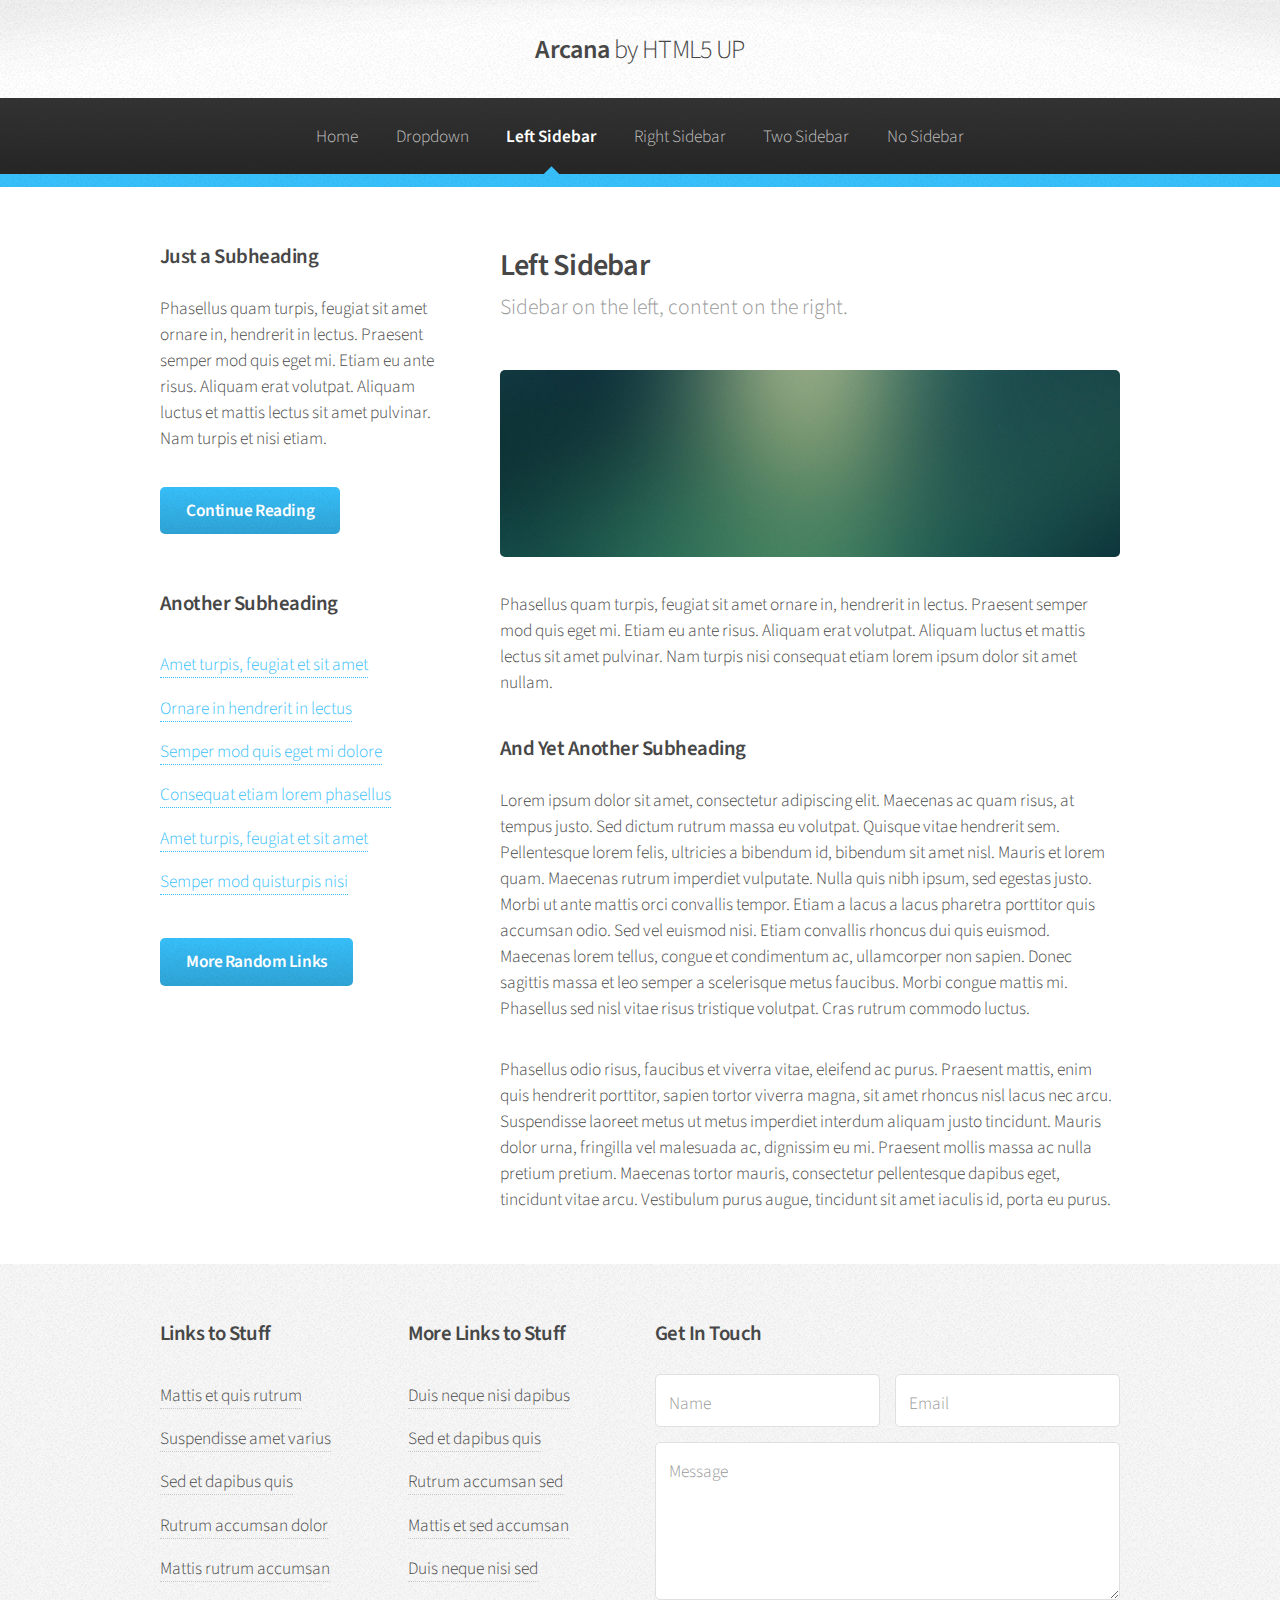
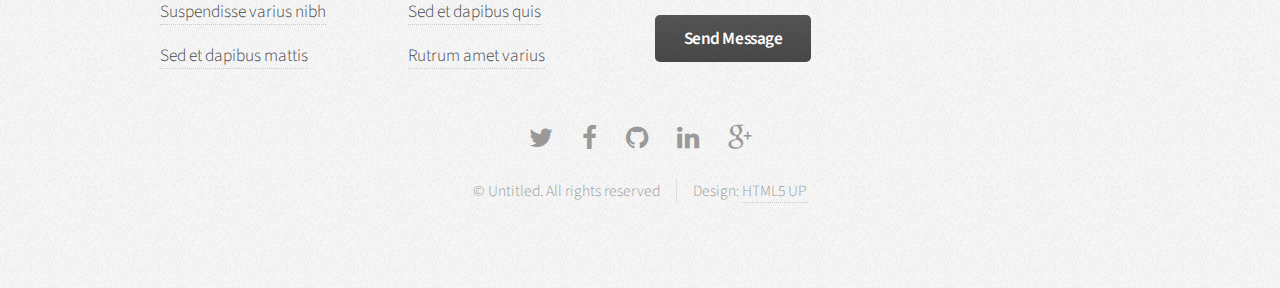
<file: left-sidebar.html>
<!DOCTYPE HTML>
<!--
	Arcana by HTML5 UP
	html5up.net | @n33co
	Free for personal and commercial use under the CCA 3.0 license (html5up.net/license)
-->
<html>
	<head>
		<title>Left Sidebar - Arcana by HTML5 UP</title>
		<meta charset="utf-8" />
		<meta name="viewport" content="width=device-width, initial-scale=1" />
		<!--[if lte IE 8]><script src="assets/js/ie/html5shiv.js"></script><![endif]-->
		<link rel="stylesheet" href="assets/css/main.css" />
		<!--[if lte IE 8]><link rel="stylesheet" href="assets/css/ie8.css" /><![endif]-->
		<!--[if lte IE 9]><link rel="stylesheet" href="assets/css/ie9.css" /><![endif]-->
	</head>
	<body>
		<div id="page-wrapper">

			<!-- Header -->
				<div id="header">

					<!-- Logo -->
						<h1><a href="index.html" id="logo">Arcana <em>by HTML5 UP</em></a></h1>

					<!-- Nav -->
						<nav id="nav">
							<ul>
								<li><a href="index.html">Home</a></li>
								<li>
									<a href="#">Dropdown</a>
									<ul>
										<li><a href="#">Lorem dolor</a></li>
										<li><a href="#">Magna phasellus</a></li>
										<li><a href="#">Etiam sed tempus</a></li>
										<li>
											<a href="#">Submenu</a>
											<ul>
												<li><a href="#">Lorem dolor</a></li>
												<li><a href="#">Phasellus magna</a></li>
												<li><a href="#">Magna phasellus</a></li>
												<li><a href="#">Etiam nisl</a></li>
												<li><a href="#">Veroeros feugiat</a></li>
											</ul>
										</li>
										<li><a href="#">Veroeros feugiat</a></li>
									</ul>
								</li>
								<li class="current"><a href="left-sidebar.html">Left Sidebar</a></li>
								<li><a href="right-sidebar.html">Right Sidebar</a></li>
								<li><a href="two-sidebar.html">Two Sidebar</a></li>
								<li><a href="no-sidebar.html">No Sidebar</a></li>
							</ul>
						</nav>

				</div>

			<!-- Main -->
				<section class="wrapper style1">
					<div class="container">
						<div class="row 200%">
							<div class="4u 12u(narrower)">
								<div id="sidebar">

									<!-- Sidebar -->

										<section>
											<h3>Just a Subheading</h3>
											<p>Phasellus quam turpis, feugiat sit amet ornare in, hendrerit in lectus.
											Praesent semper mod quis eget mi. Etiam eu ante risus. Aliquam erat volutpat.
											Aliquam luctus et mattis lectus sit amet pulvinar. Nam turpis et nisi etiam.</p>
											<footer>
												<a href="#" class="button">Continue Reading</a>
											</footer>
										</section>

										<section>
											<h3>Another Subheading</h3>
											<ul class="links">
												<li><a href="#">Amet turpis, feugiat et sit amet</a></li>
												<li><a href="#">Ornare in hendrerit in lectus</a></li>
												<li><a href="#">Semper mod quis eget mi dolore</a></li>
												<li><a href="#">Consequat etiam lorem phasellus</a></li>
												<li><a href="#">Amet turpis, feugiat et sit amet</a></li>
												<li><a href="#">Semper mod quisturpis nisi</a></li>
											</ul>
											<footer>
												<a href="#" class="button">More Random Links</a>
											</footer>
										</section>

								</div>
							</div>
							<div class="8u  12u(narrower) important(narrower)">
								<div id="content">

									<!-- Content -->

										<article>
											<header>
												<h2>Left Sidebar</h2>
												<p>Sidebar on the left, content on the right.</p>
											</header>

											<span class="image featured"><img src="images/banner.jpg" alt="" /></span>

											<p>Phasellus quam turpis, feugiat sit amet ornare in, hendrerit in lectus.
											Praesent semper mod quis eget mi. Etiam eu ante risus. Aliquam erat volutpat.
											Aliquam luctus et mattis lectus sit amet pulvinar. Nam turpis nisi
											consequat etiam lorem ipsum dolor sit amet nullam.</p>

											<h3>And Yet Another Subheading</h3>
											<p>Lorem ipsum dolor sit amet, consectetur adipiscing elit. Maecenas ac quam risus, at tempus
											justo. Sed dictum rutrum massa eu volutpat. Quisque vitae hendrerit sem. Pellentesque lorem felis,
											ultricies a bibendum id, bibendum sit amet nisl. Mauris et lorem quam. Maecenas rutrum imperdiet
											vulputate. Nulla quis nibh ipsum, sed egestas justo. Morbi ut ante mattis orci convallis tempor.
											Etiam a lacus a lacus pharetra porttitor quis accumsan odio. Sed vel euismod nisi. Etiam convallis
											rhoncus dui quis euismod. Maecenas lorem tellus, congue et condimentum ac, ullamcorper non sapien.
											Donec sagittis massa et leo semper a scelerisque metus faucibus. Morbi congue mattis mi.
											Phasellus sed nisl vitae risus tristique volutpat. Cras rutrum commodo luctus.</p>

											<p>Phasellus odio risus, faucibus et viverra vitae, eleifend ac purus. Praesent mattis, enim
											quis hendrerit porttitor, sapien tortor viverra magna, sit amet rhoncus nisl lacus nec arcu.
											Suspendisse laoreet metus ut metus imperdiet interdum aliquam justo tincidunt. Mauris dolor urna,
											fringilla vel malesuada ac, dignissim eu mi. Praesent mollis massa ac nulla pretium pretium.
											Maecenas tortor mauris, consectetur pellentesque dapibus eget, tincidunt vitae arcu.
											Vestibulum purus augue, tincidunt sit amet iaculis id, porta eu purus.</p>
										</article>

								</div>
							</div>
						</div>
					</div>
				</section>

			<!-- Footer -->
				<div id="footer">
					<div class="container">
						<div class="row">
							<section class="3u 6u(narrower) 12u$(mobilep)">
								<h3>Links to Stuff</h3>
								<ul class="links">
									<li><a href="#">Mattis et quis rutrum</a></li>
									<li><a href="#">Suspendisse amet varius</a></li>
									<li><a href="#">Sed et dapibus quis</a></li>
									<li><a href="#">Rutrum accumsan dolor</a></li>
									<li><a href="#">Mattis rutrum accumsan</a></li>
									<li><a href="#">Suspendisse varius nibh</a></li>
									<li><a href="#">Sed et dapibus mattis</a></li>
								</ul>
							</section>
							<section class="3u 6u$(narrower) 12u$(mobilep)">
								<h3>More Links to Stuff</h3>
								<ul class="links">
									<li><a href="#">Duis neque nisi dapibus</a></li>
									<li><a href="#">Sed et dapibus quis</a></li>
									<li><a href="#">Rutrum accumsan sed</a></li>
									<li><a href="#">Mattis et sed accumsan</a></li>
									<li><a href="#">Duis neque nisi sed</a></li>
									<li><a href="#">Sed et dapibus quis</a></li>
									<li><a href="#">Rutrum amet varius</a></li>
								</ul>
							</section>
							<section class="6u 12u(narrower)">
								<h3>Get In Touch</h3>
								<form>
									<div class="row 50%">
										<div class="6u 12u(mobilep)">
											<input type="text" name="name" id="name" placeholder="Name" />
										</div>
										<div class="6u 12u(mobilep)">
											<input type="email" name="email" id="email" placeholder="Email" />
										</div>
									</div>
									<div class="row 50%">
										<div class="12u">
											<textarea name="message" id="message" placeholder="Message" rows="5"></textarea>
										</div>
									</div>
									<div class="row 50%">
										<div class="12u">
											<ul class="actions">
												<li><input type="submit" class="button alt" value="Send Message" /></li>
											</ul>
										</div>
									</div>
								</form>
							</section>
						</div>
					</div>

					<!-- Icons -->
						<ul class="icons">
							<li><a href="#" class="icon fa-twitter"><span class="label">Twitter</span></a></li>
							<li><a href="#" class="icon fa-facebook"><span class="label">Facebook</span></a></li>
							<li><a href="#" class="icon fa-github"><span class="label">GitHub</span></a></li>
							<li><a href="#" class="icon fa-linkedin"><span class="label">LinkedIn</span></a></li>
							<li><a href="#" class="icon fa-google-plus"><span class="label">Google+</span></a></li>
						</ul>

					<!-- Copyright -->
						<div class="copyright">
							<ul class="menu">
								<li>&copy; Untitled. All rights reserved</li><li>Design: <a href="http://html5up.net">HTML5 UP</a></li>
							</ul>
						</div>

				</div>

		</div>

		<!-- Scripts -->
			<script src="assets/js/jquery.min.js"></script>
			<script src="assets/js/jquery.dropotron.min.js"></script>
			<script src="assets/js/skel.min.js"></script>
			<script src="assets/js/util.js"></script>
			<!--[if lte IE 8]><script src="assets/js/ie/respond.min.js"></script><![endif]-->
			<script src="assets/js/main.js"></script>

	</body>
</html>
</file>
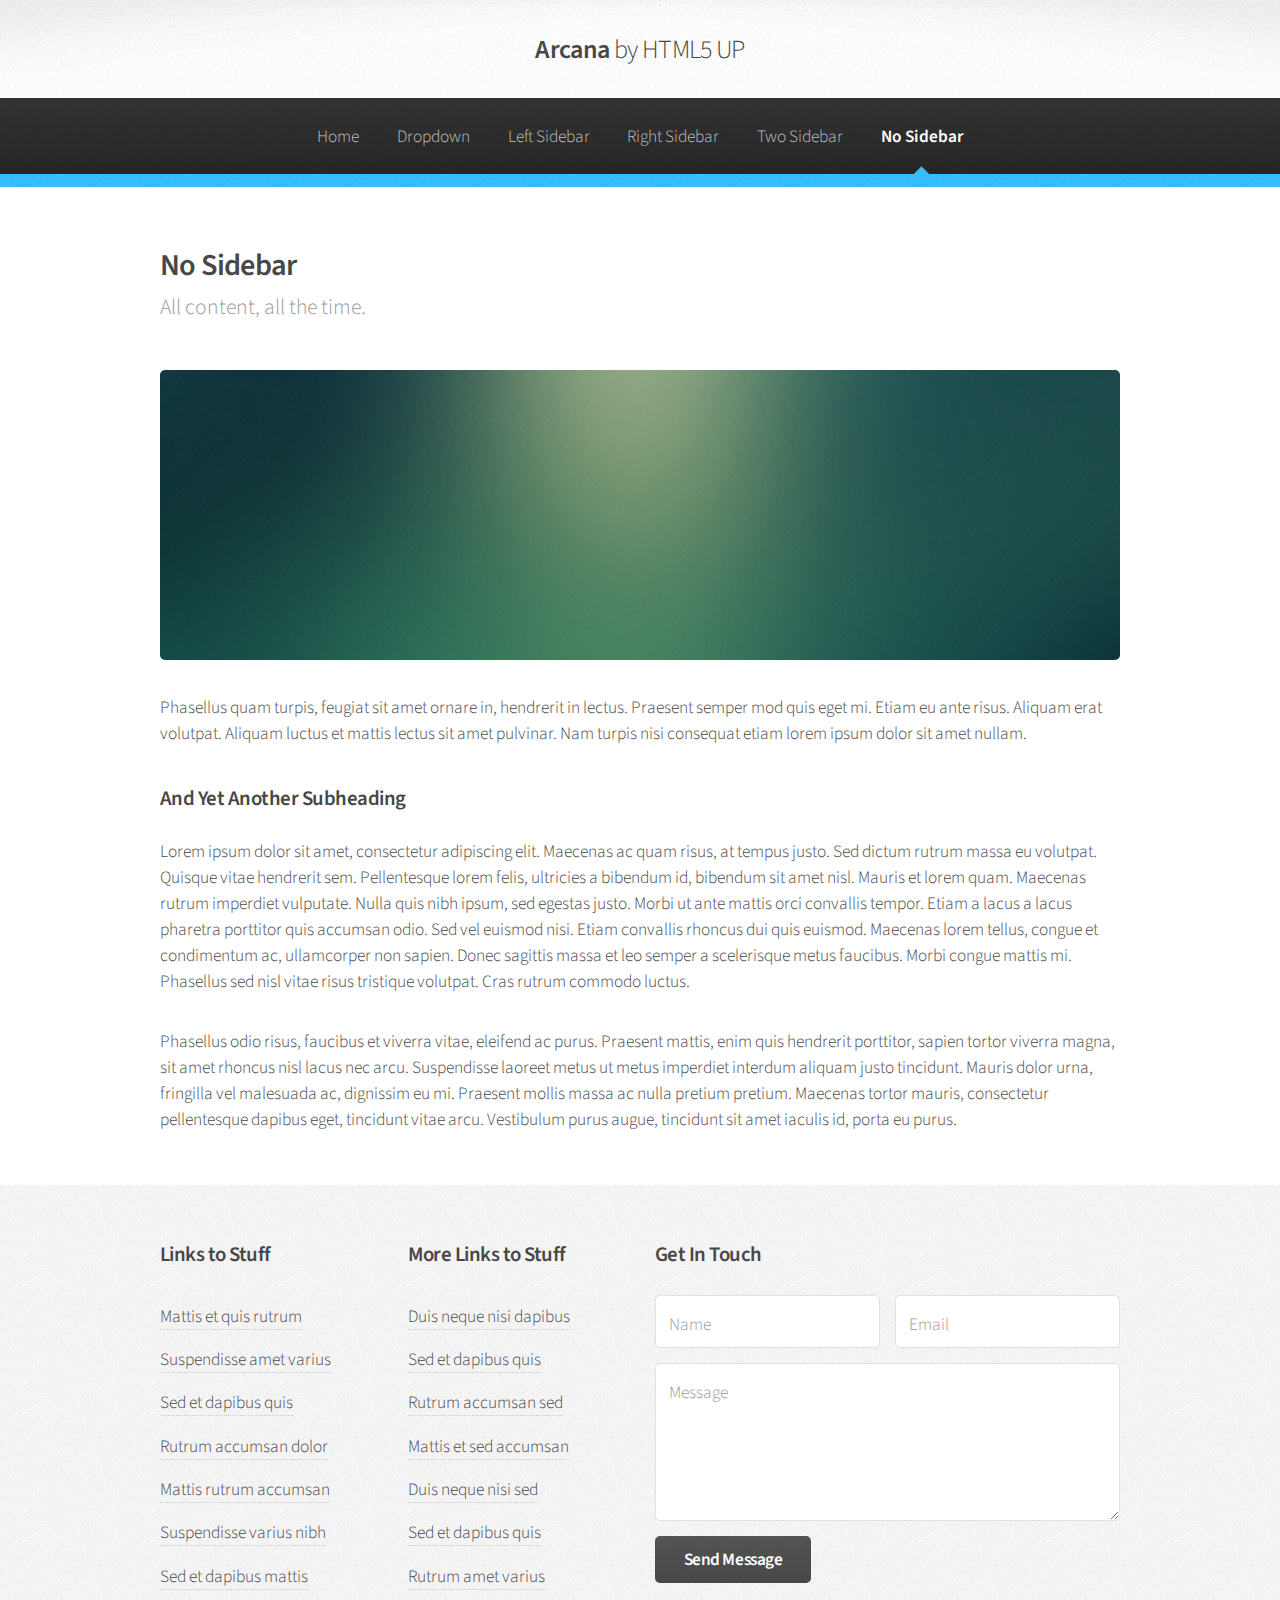
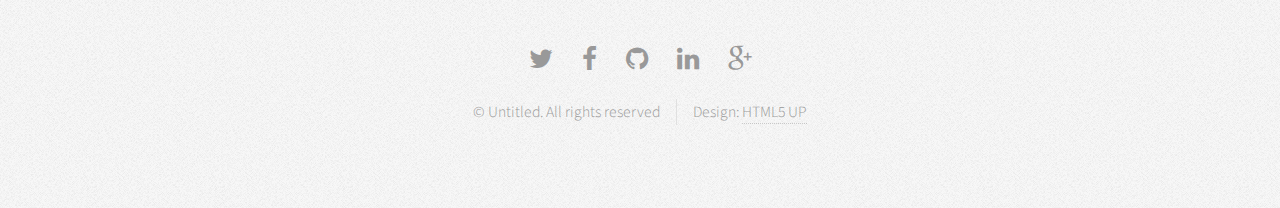
<file: no-sidebar.html>
<!DOCTYPE HTML>
<!--
	Arcana by HTML5 UP
	html5up.net | @n33co
	Free for personal and commercial use under the CCA 3.0 license (html5up.net/license)
-->
<html>
	<head>
		<title>No Sidebar - Arcana by HTML5 UP</title>
		<meta charset="utf-8" />
		<meta name="viewport" content="width=device-width, initial-scale=1" />
		<!--[if lte IE 8]><script src="assets/js/ie/html5shiv.js"></script><![endif]-->
		<link rel="stylesheet" href="assets/css/main.css" />
		<!--[if lte IE 8]><link rel="stylesheet" href="assets/css/ie8.css" /><![endif]-->
		<!--[if lte IE 9]><link rel="stylesheet" href="assets/css/ie9.css" /><![endif]-->
	</head>
	<body>
		<div id="page-wrapper">

			<!-- Header -->
				<div id="header">

					<!-- Logo -->
						<h1><a href="index.html" id="logo">Arcana <em>by HTML5 UP</em></a></h1>

					<!-- Nav -->
						<nav id="nav">
							<ul>
								<li><a href="index.html">Home</a></li>
								<li>
									<a href="#">Dropdown</a>
									<ul>
										<li><a href="#">Lorem dolor</a></li>
										<li><a href="#">Magna phasellus</a></li>
										<li><a href="#">Etiam sed tempus</a></li>
										<li>
											<a href="#">Submenu</a>
											<ul>
												<li><a href="#">Lorem dolor</a></li>
												<li><a href="#">Phasellus magna</a></li>
												<li><a href="#">Magna phasellus</a></li>
												<li><a href="#">Etiam nisl</a></li>
												<li><a href="#">Veroeros feugiat</a></li>
											</ul>
										</li>
										<li><a href="#">Veroeros feugiat</a></li>
									</ul>
								</li>
								<li><a href="left-sidebar.html">Left Sidebar</a></li>
								<li><a href="right-sidebar.html">Right Sidebar</a></li>
								<li><a href="two-sidebar.html">Two Sidebar</a></li>
								<li class="current"><a href="no-sidebar.html">No Sidebar</a></li>
							</ul>
						</nav>

				</div>

			<!-- Main -->
				<section class="wrapper style1">
					<div class="container">
						<div id="content">

							<!-- Content -->

								<article>
									<header>
										<h2>No Sidebar</h2>
										<p>All content, all the time.</p>
									</header>

									<span class="image featured"><img src="images/banner.jpg" alt="" /></span>

									<p>Phasellus quam turpis, feugiat sit amet ornare in, hendrerit in lectus.
									Praesent semper mod quis eget mi. Etiam eu ante risus. Aliquam erat volutpat.
									Aliquam luctus et mattis lectus sit amet pulvinar. Nam turpis nisi
									consequat etiam lorem ipsum dolor sit amet nullam.</p>

									<h3>And Yet Another Subheading</h3>
									<p>Lorem ipsum dolor sit amet, consectetur adipiscing elit. Maecenas ac quam risus, at tempus
									justo. Sed dictum rutrum massa eu volutpat. Quisque vitae hendrerit sem. Pellentesque lorem felis,
									ultricies a bibendum id, bibendum sit amet nisl. Mauris et lorem quam. Maecenas rutrum imperdiet
									vulputate. Nulla quis nibh ipsum, sed egestas justo. Morbi ut ante mattis orci convallis tempor.
									Etiam a lacus a lacus pharetra porttitor quis accumsan odio. Sed vel euismod nisi. Etiam convallis
									rhoncus dui quis euismod. Maecenas lorem tellus, congue et condimentum ac, ullamcorper non sapien.
									Donec sagittis massa et leo semper a scelerisque metus faucibus. Morbi congue mattis mi.
									Phasellus sed nisl vitae risus tristique volutpat. Cras rutrum commodo luctus.</p>

									<p>Phasellus odio risus, faucibus et viverra vitae, eleifend ac purus. Praesent mattis, enim
									quis hendrerit porttitor, sapien tortor viverra magna, sit amet rhoncus nisl lacus nec arcu.
									Suspendisse laoreet metus ut metus imperdiet interdum aliquam justo tincidunt. Mauris dolor urna,
									fringilla vel malesuada ac, dignissim eu mi. Praesent mollis massa ac nulla pretium pretium.
									Maecenas tortor mauris, consectetur pellentesque dapibus eget, tincidunt vitae arcu.
									Vestibulum purus augue, tincidunt sit amet iaculis id, porta eu purus.</p>
								</article>

						</div>
					</div>
				</section>

			<!-- Footer -->
				<div id="footer">
					<div class="container">
						<div class="row">
							<section class="3u 6u(narrower) 12u$(mobilep)">
								<h3>Links to Stuff</h3>
								<ul class="links">
									<li><a href="#">Mattis et quis rutrum</a></li>
									<li><a href="#">Suspendisse amet varius</a></li>
									<li><a href="#">Sed et dapibus quis</a></li>
									<li><a href="#">Rutrum accumsan dolor</a></li>
									<li><a href="#">Mattis rutrum accumsan</a></li>
									<li><a href="#">Suspendisse varius nibh</a></li>
									<li><a href="#">Sed et dapibus mattis</a></li>
								</ul>
							</section>
							<section class="3u 6u$(narrower) 12u$(mobilep)">
								<h3>More Links to Stuff</h3>
								<ul class="links">
									<li><a href="#">Duis neque nisi dapibus</a></li>
									<li><a href="#">Sed et dapibus quis</a></li>
									<li><a href="#">Rutrum accumsan sed</a></li>
									<li><a href="#">Mattis et sed accumsan</a></li>
									<li><a href="#">Duis neque nisi sed</a></li>
									<li><a href="#">Sed et dapibus quis</a></li>
									<li><a href="#">Rutrum amet varius</a></li>
								</ul>
							</section>
							<section class="6u 12u(narrower)">
								<h3>Get In Touch</h3>
								<form>
									<div class="row 50%">
										<div class="6u 12u(mobilep)">
											<input type="text" name="name" id="name" placeholder="Name" />
										</div>
										<div class="6u 12u(mobilep)">
											<input type="email" name="email" id="email" placeholder="Email" />
										</div>
									</div>
									<div class="row 50%">
										<div class="12u">
											<textarea name="message" id="message" placeholder="Message" rows="5"></textarea>
										</div>
									</div>
									<div class="row 50%">
										<div class="12u">
											<ul class="actions">
												<li><input type="submit" class="button alt" value="Send Message" /></li>
											</ul>
										</div>
									</div>
								</form>
							</section>
						</div>
					</div>

					<!-- Icons -->
						<ul class="icons">
							<li><a href="#" class="icon fa-twitter"><span class="label">Twitter</span></a></li>
							<li><a href="#" class="icon fa-facebook"><span class="label">Facebook</span></a></li>
							<li><a href="#" class="icon fa-github"><span class="label">GitHub</span></a></li>
							<li><a href="#" class="icon fa-linkedin"><span class="label">LinkedIn</span></a></li>
							<li><a href="#" class="icon fa-google-plus"><span class="label">Google+</span></a></li>
						</ul>

					<!-- Copyright -->
						<div class="copyright">
							<ul class="menu">
								<li>&copy; Untitled. All rights reserved</li><li>Design: <a href="http://html5up.net">HTML5 UP</a></li>
							</ul>
						</div>

				</div>

		</div>

		<!-- Scripts -->
			<script src="assets/js/jquery.min.js"></script>
			<script src="assets/js/jquery.dropotron.min.js"></script>
			<script src="assets/js/skel.min.js"></script>
			<script src="assets/js/util.js"></script>
			<!--[if lte IE 8]><script src="assets/js/ie/respond.min.js"></script><![endif]-->
			<script src="assets/js/main.js"></script>

	</body>
</html>
</file>
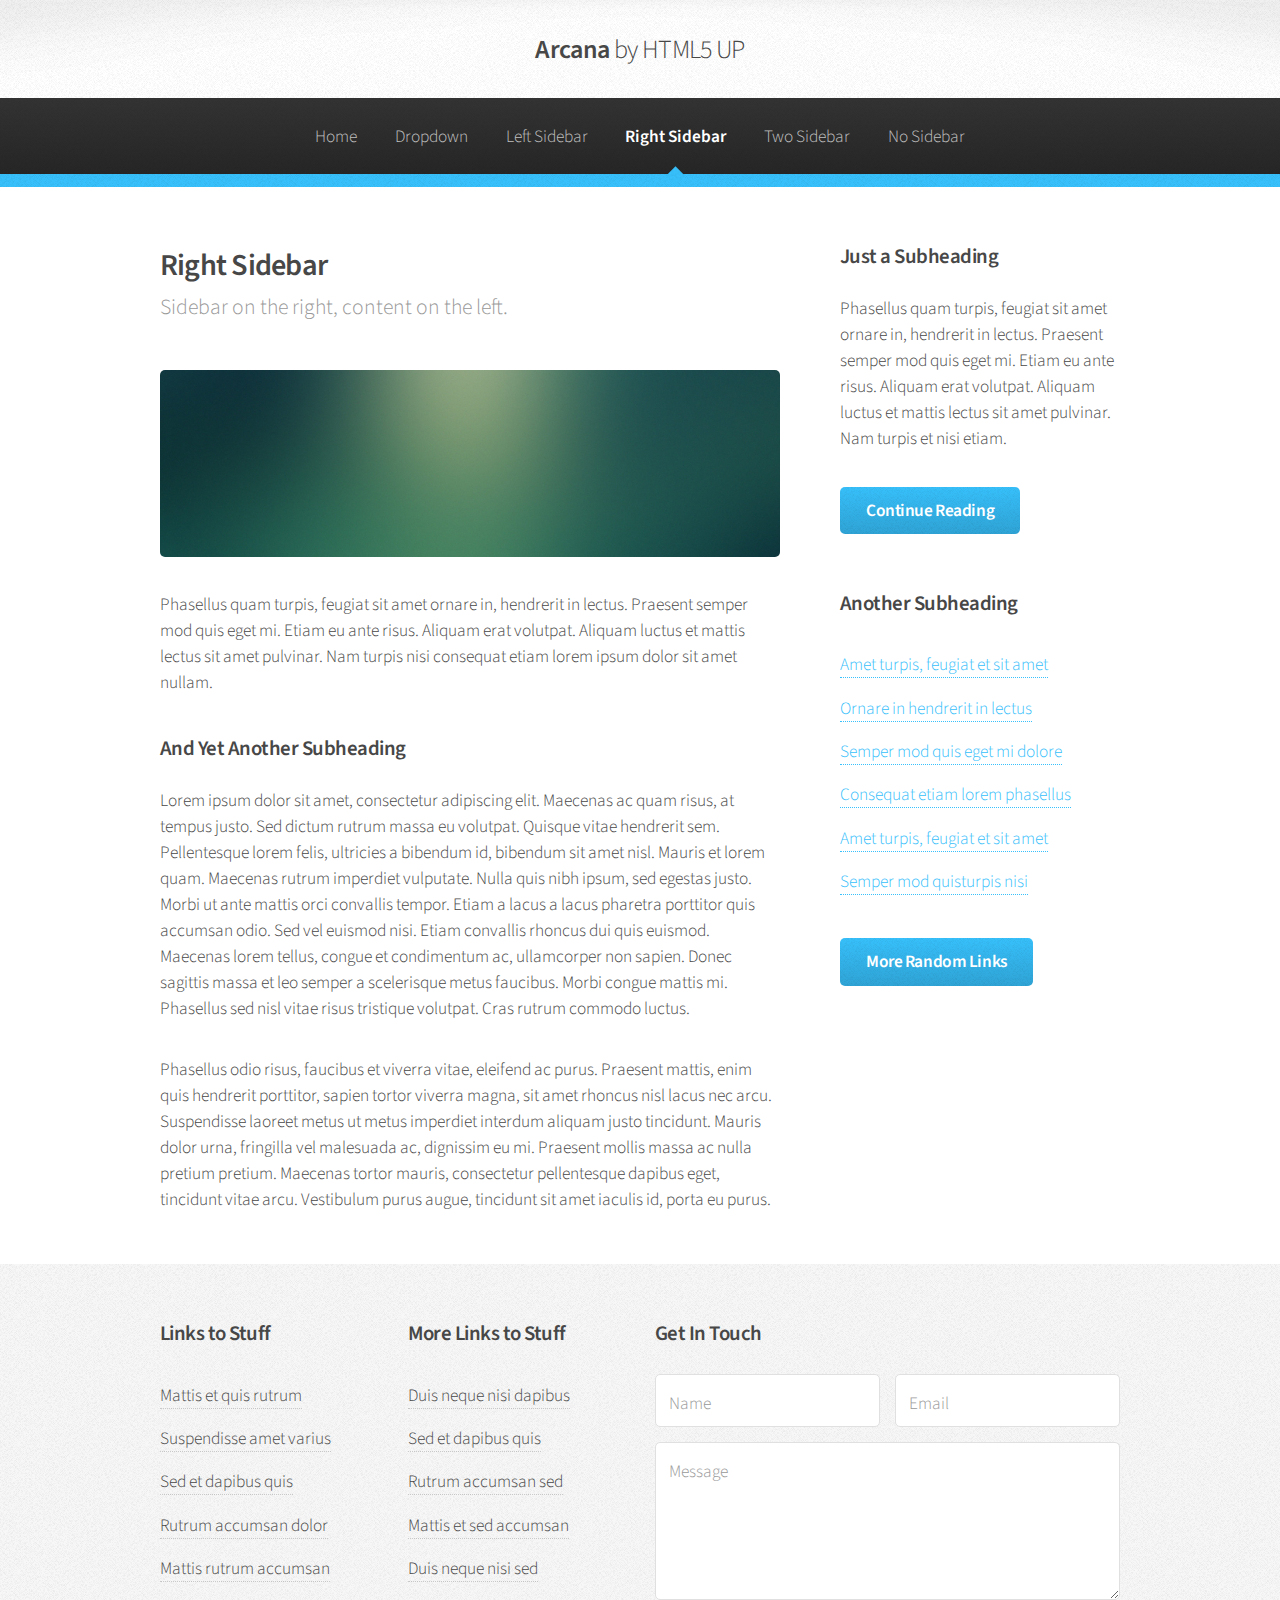
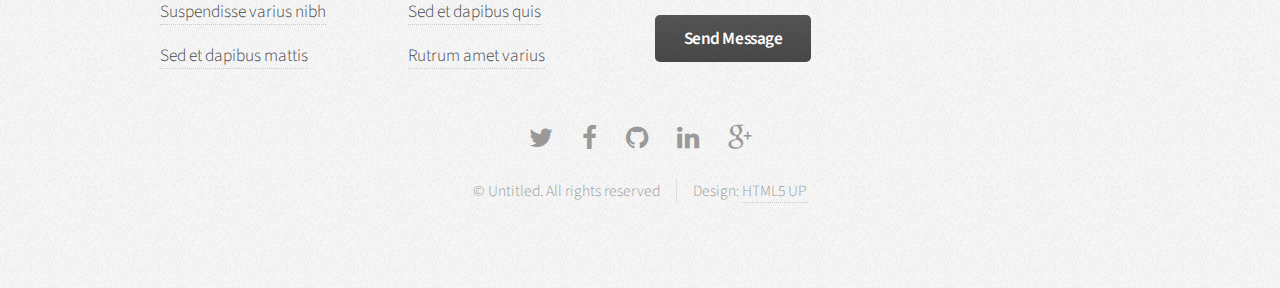
<file: right-sidebar.html>
<!DOCTYPE HTML>
<!--
	Arcana by HTML5 UP
	html5up.net | @n33co
	Free for personal and commercial use under the CCA 3.0 license (html5up.net/license)
-->
<html>
	<head>
		<title>Right Sidebar - Arcana by HTML5 UP</title>
		<meta charset="utf-8" />
		<meta name="viewport" content="width=device-width, initial-scale=1" />
		<!--[if lte IE 8]><script src="assets/js/ie/html5shiv.js"></script><![endif]-->
		<link rel="stylesheet" href="assets/css/main.css" />
		<!--[if lte IE 8]><link rel="stylesheet" href="assets/css/ie8.css" /><![endif]-->
		<!--[if lte IE 9]><link rel="stylesheet" href="assets/css/ie9.css" /><![endif]-->
	</head>
	<body>
		<div id="page-wrapper">

			<!-- Header -->
				<div id="header">

					<!-- Logo -->
						<h1><a href="index.html" id="logo">Arcana <em>by HTML5 UP</em></a></h1>

					<!-- Nav -->
						<nav id="nav">
							<ul>
								<li><a href="index.html">Home</a></li>
								<li>
									<a href="#">Dropdown</a>
									<ul>
										<li><a href="#">Lorem dolor</a></li>
										<li><a href="#">Magna phasellus</a></li>
										<li><a href="#">Etiam sed tempus</a></li>
										<li>
											<a href="#">Submenu</a>
											<ul>
												<li><a href="#">Lorem dolor</a></li>
												<li><a href="#">Phasellus magna</a></li>
												<li><a href="#">Magna phasellus</a></li>
												<li><a href="#">Etiam nisl</a></li>
												<li><a href="#">Veroeros feugiat</a></li>
											</ul>
										</li>
										<li><a href="#">Veroeros feugiat</a></li>
									</ul>
								</li>
								<li><a href="left-sidebar.html">Left Sidebar</a></li>
								<li class="current"><a href="right-sidebar.html">Right Sidebar</a></li>
								<li><a href="two-sidebar.html">Two Sidebar</a></li>
								<li><a href="no-sidebar.html">No Sidebar</a></li>
							</ul>
						</nav>

				</div>

			<!-- Main -->
				<section class="wrapper style1">
					<div class="container">
						<div class="row 200%">
							<div class="8u 12u(narrower)">
								<div id="content">

									<!-- Content -->

										<article>
											<header>
												<h2>Right Sidebar</h2>
												<p>Sidebar on the right, content on the left.</p>
											</header>

											<span class="image featured"><img src="images/banner.jpg" alt="" /></span>

											<p>Phasellus quam turpis, feugiat sit amet ornare in, hendrerit in lectus.
											Praesent semper mod quis eget mi. Etiam eu ante risus. Aliquam erat volutpat.
											Aliquam luctus et mattis lectus sit amet pulvinar. Nam turpis nisi
											consequat etiam lorem ipsum dolor sit amet nullam.</p>

											<h3>And Yet Another Subheading</h3>
											<p>Lorem ipsum dolor sit amet, consectetur adipiscing elit. Maecenas ac quam risus, at tempus
											justo. Sed dictum rutrum massa eu volutpat. Quisque vitae hendrerit sem. Pellentesque lorem felis,
											ultricies a bibendum id, bibendum sit amet nisl. Mauris et lorem quam. Maecenas rutrum imperdiet
											vulputate. Nulla quis nibh ipsum, sed egestas justo. Morbi ut ante mattis orci convallis tempor.
											Etiam a lacus a lacus pharetra porttitor quis accumsan odio. Sed vel euismod nisi. Etiam convallis
											rhoncus dui quis euismod. Maecenas lorem tellus, congue et condimentum ac, ullamcorper non sapien.
											Donec sagittis massa et leo semper a scelerisque metus faucibus. Morbi congue mattis mi.
											Phasellus sed nisl vitae risus tristique volutpat. Cras rutrum commodo luctus.</p>

											<p>Phasellus odio risus, faucibus et viverra vitae, eleifend ac purus. Praesent mattis, enim
											quis hendrerit porttitor, sapien tortor viverra magna, sit amet rhoncus nisl lacus nec arcu.
											Suspendisse laoreet metus ut metus imperdiet interdum aliquam justo tincidunt. Mauris dolor urna,
											fringilla vel malesuada ac, dignissim eu mi. Praesent mollis massa ac nulla pretium pretium.
											Maecenas tortor mauris, consectetur pellentesque dapibus eget, tincidunt vitae arcu.
											Vestibulum purus augue, tincidunt sit amet iaculis id, porta eu purus.</p>
										</article>

								</div>
							</div>
							<div class="4u 12u(narrower)">
								<div id="sidebar">

									<!-- Sidebar -->

										<section>
											<h3>Just a Subheading</h3>
											<p>Phasellus quam turpis, feugiat sit amet ornare in, hendrerit in lectus.
											Praesent semper mod quis eget mi. Etiam eu ante risus. Aliquam erat volutpat.
											Aliquam luctus et mattis lectus sit amet pulvinar. Nam turpis et nisi etiam.</p>
											<footer>
												<a href="#" class="button">Continue Reading</a>
											</footer>
										</section>

										<section>
											<h3>Another Subheading</h3>
											<ul class="links">
												<li><a href="#">Amet turpis, feugiat et sit amet</a></li>
												<li><a href="#">Ornare in hendrerit in lectus</a></li>
												<li><a href="#">Semper mod quis eget mi dolore</a></li>
												<li><a href="#">Consequat etiam lorem phasellus</a></li>
												<li><a href="#">Amet turpis, feugiat et sit amet</a></li>
												<li><a href="#">Semper mod quisturpis nisi</a></li>
											</ul>
											<footer>
												<a href="#" class="button">More Random Links</a>
											</footer>
										</section>

								</div>
							</div>
						</div>
					</div>
				</section>

			<!-- Footer -->
				<div id="footer">
					<div class="container">
						<div class="row">
							<section class="3u 6u(narrower) 12u$(mobilep)">
								<h3>Links to Stuff</h3>
								<ul class="links">
									<li><a href="#">Mattis et quis rutrum</a></li>
									<li><a href="#">Suspendisse amet varius</a></li>
									<li><a href="#">Sed et dapibus quis</a></li>
									<li><a href="#">Rutrum accumsan dolor</a></li>
									<li><a href="#">Mattis rutrum accumsan</a></li>
									<li><a href="#">Suspendisse varius nibh</a></li>
									<li><a href="#">Sed et dapibus mattis</a></li>
								</ul>
							</section>
							<section class="3u 6u$(narrower) 12u$(mobilep)">
								<h3>More Links to Stuff</h3>
								<ul class="links">
									<li><a href="#">Duis neque nisi dapibus</a></li>
									<li><a href="#">Sed et dapibus quis</a></li>
									<li><a href="#">Rutrum accumsan sed</a></li>
									<li><a href="#">Mattis et sed accumsan</a></li>
									<li><a href="#">Duis neque nisi sed</a></li>
									<li><a href="#">Sed et dapibus quis</a></li>
									<li><a href="#">Rutrum amet varius</a></li>
								</ul>
							</section>
							<section class="6u 12u(narrower)">
								<h3>Get In Touch</h3>
								<form>
									<div class="row 50%">
										<div class="6u 12u(mobilep)">
											<input type="text" name="name" id="name" placeholder="Name" />
										</div>
										<div class="6u 12u(mobilep)">
											<input type="email" name="email" id="email" placeholder="Email" />
										</div>
									</div>
									<div class="row 50%">
										<div class="12u">
											<textarea name="message" id="message" placeholder="Message" rows="5"></textarea>
										</div>
									</div>
									<div class="row 50%">
										<div class="12u">
											<ul class="actions">
												<li><input type="submit" class="button alt" value="Send Message" /></li>
											</ul>
										</div>
									</div>
								</form>
							</section>
						</div>
					</div>

					<!-- Icons -->
						<ul class="icons">
							<li><a href="#" class="icon fa-twitter"><span class="label">Twitter</span></a></li>
							<li><a href="#" class="icon fa-facebook"><span class="label">Facebook</span></a></li>
							<li><a href="#" class="icon fa-github"><span class="label">GitHub</span></a></li>
							<li><a href="#" class="icon fa-linkedin"><span class="label">LinkedIn</span></a></li>
							<li><a href="#" class="icon fa-google-plus"><span class="label">Google+</span></a></li>
						</ul>

					<!-- Copyright -->
						<div class="copyright">
							<ul class="menu">
								<li>&copy; Untitled. All rights reserved</li><li>Design: <a href="http://html5up.net">HTML5 UP</a></li>
							</ul>
						</div>

				</div>

		</div>

		<!-- Scripts -->
			<script src="assets/js/jquery.min.js"></script>
			<script src="assets/js/jquery.dropotron.min.js"></script>
			<script src="assets/js/skel.min.js"></script>
			<script src="assets/js/util.js"></script>
			<!--[if lte IE 8]><script src="assets/js/ie/respond.min.js"></script><![endif]-->
			<script src="assets/js/main.js"></script>

	</body>
</html>
</file>
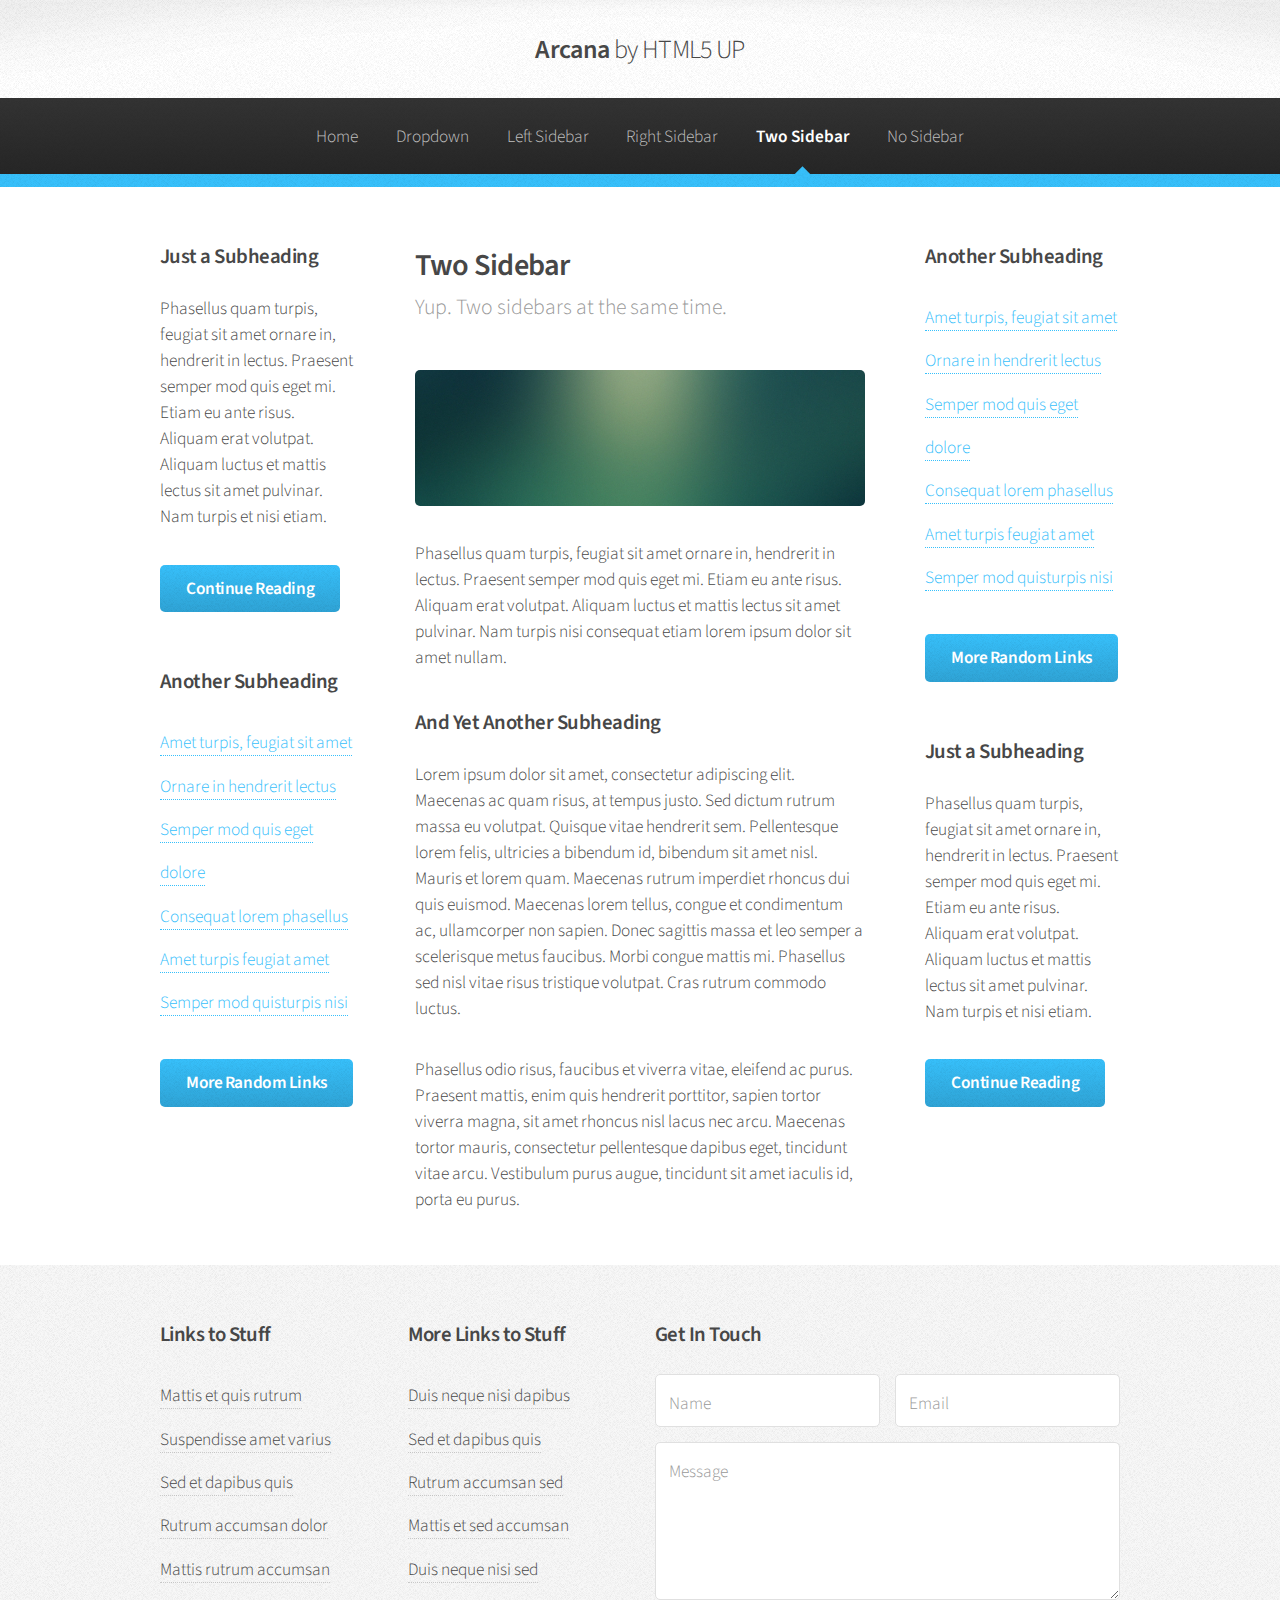
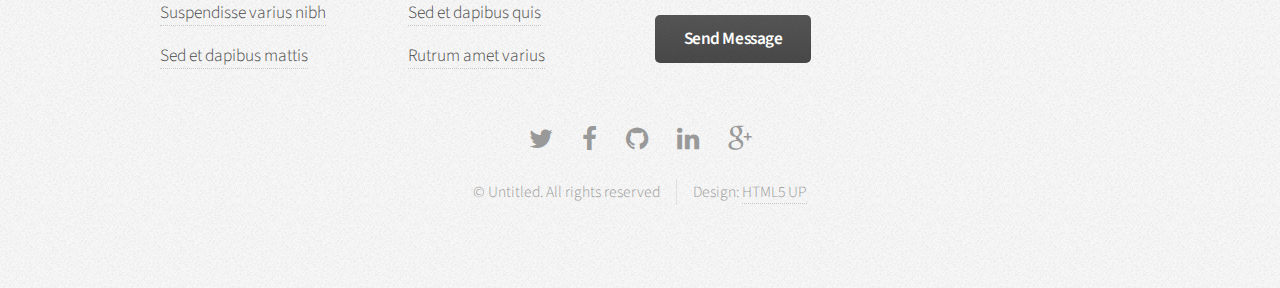
<file: two-sidebar.html>
<!DOCTYPE HTML>
<!--
	Arcana by HTML5 UP
	html5up.net | @n33co
	Free for personal and commercial use under the CCA 3.0 license (html5up.net/license)
-->
<html>
	<head>
		<title>Two Sidebar - Arcana by HTML5 UP</title>
		<meta charset="utf-8" />
		<meta name="viewport" content="width=device-width, initial-scale=1" />
		<!--[if lte IE 8]><script src="assets/js/ie/html5shiv.js"></script><![endif]-->
		<link rel="stylesheet" href="assets/css/main.css" />
		<!--[if lte IE 8]><link rel="stylesheet" href="assets/css/ie8.css" /><![endif]-->
		<!--[if lte IE 9]><link rel="stylesheet" href="assets/css/ie9.css" /><![endif]-->
	</head>
	<body>
		<div id="page-wrapper">

			<!-- Header -->
				<div id="header">

					<!-- Logo -->
						<h1><a href="index.html" id="logo">Arcana <em>by HTML5 UP</em></a></h1>

					<!-- Nav -->
						<nav id="nav">
							<ul>
								<li><a href="index.html">Home</a></li>
								<li>
									<a href="#">Dropdown</a>
									<ul>
										<li><a href="#">Lorem dolor</a></li>
										<li><a href="#">Magna phasellus</a></li>
										<li><a href="#">Etiam sed tempus</a></li>
										<li>
											<a href="#">Submenu</a>
											<ul>
												<li><a href="#">Lorem dolor</a></li>
												<li><a href="#">Phasellus magna</a></li>
												<li><a href="#">Magna phasellus</a></li>
												<li><a href="#">Etiam nisl</a></li>
												<li><a href="#">Veroeros feugiat</a></li>
											</ul>
										</li>
										<li><a href="#">Veroeros feugiat</a></li>
									</ul>
								</li>
								<li><a href="left-sidebar.html">Left Sidebar</a></li>
								<li><a href="right-sidebar.html">Right Sidebar</a></li>
								<li class="current"><a href="two-sidebar.html">Two Sidebar</a></li>
								<li><a href="no-sidebar.html">No Sidebar</a></li>
							</ul>
						</nav>

				</div>

			<!-- Main -->
				<section class="wrapper style1">
					<div class="container">
						<div class="row 200%">
							<div class="3u 12u(narrower)">
								<div id="sidebar1">

									<!-- Sidebar 1 -->

										<section>
											<h3>Just a Subheading</h3>
											<p>Phasellus quam turpis, feugiat sit amet ornare in, hendrerit in lectus.
											Praesent semper mod quis eget mi. Etiam eu ante risus. Aliquam erat volutpat.
											Aliquam luctus et mattis lectus sit amet pulvinar. Nam turpis et nisi etiam.</p>
											<footer>
												<a href="#" class="button">Continue Reading</a>
											</footer>
										</section>

										<section>
											<h3>Another Subheading</h3>
											<ul class="links">
												<li><a href="#">Amet turpis, feugiat sit amet</a></li>
												<li><a href="#">Ornare in hendrerit lectus</a></li>
												<li><a href="#">Semper mod quis eget dolore</a></li>
												<li><a href="#">Consequat lorem phasellus</a></li>
												<li><a href="#">Amet turpis feugiat amet</a></li>
												<li><a href="#">Semper mod quisturpis nisi</a></li>
											</ul>
											<footer>
												<a href="#" class="button">More Random Links</a>
											</footer>
										</section>

								</div>
							</div>
							<div class="6u 12u(narrower) important(narrower)">
								<div id="content">

									<!-- Content -->

										<article>
											<header>
												<h2>Two Sidebar</h2>
												<p>Yup. Two sidebars at the same time.</p>
											</header>

											<span class="image featured"><img src="images/banner.jpg" alt="" /></span>

											<p>Phasellus quam turpis, feugiat sit amet ornare in, hendrerit in lectus.
											Praesent semper mod quis eget mi. Etiam eu ante risus. Aliquam erat volutpat.
											Aliquam luctus et mattis lectus sit amet pulvinar. Nam turpis nisi
											consequat etiam lorem ipsum dolor sit amet nullam.</p>

											<h3>And Yet Another Subheading</h3>
											<p>Lorem ipsum dolor sit amet, consectetur adipiscing elit. Maecenas ac quam risus, at tempus
											justo. Sed dictum rutrum massa eu volutpat. Quisque vitae hendrerit sem. Pellentesque lorem felis,
											ultricies a bibendum id, bibendum sit amet nisl. Mauris et lorem quam. Maecenas rutrum imperdiet
											rhoncus dui quis euismod. Maecenas lorem tellus, congue et condimentum ac, ullamcorper non sapien.
											Donec sagittis massa et leo semper a scelerisque metus faucibus. Morbi congue mattis mi.
											Phasellus sed nisl vitae risus tristique volutpat. Cras rutrum commodo luctus.</p>

											<p>Phasellus odio risus, faucibus et viverra vitae, eleifend ac purus. Praesent mattis, enim
											quis hendrerit porttitor, sapien tortor viverra magna, sit amet rhoncus nisl lacus nec arcu.
											Maecenas tortor mauris, consectetur pellentesque dapibus eget, tincidunt vitae arcu.
											Vestibulum purus augue, tincidunt sit amet iaculis id, porta eu purus.</p>
										</article>

								</div>
							</div>
							<div class="3u 12u(narrower)">
								<div id="sidebar2">

									<!-- Sidebar 2 -->

										<section>
											<h3>Another Subheading</h3>
											<ul class="links">
												<li><a href="#">Amet turpis, feugiat sit amet</a></li>
												<li><a href="#">Ornare in hendrerit lectus</a></li>
												<li><a href="#">Semper mod quis eget dolore</a></li>
												<li><a href="#">Consequat lorem phasellus</a></li>
												<li><a href="#">Amet turpis feugiat amet</a></li>
												<li><a href="#">Semper mod quisturpis nisi</a></li>
											</ul>
											<footer>
												<a href="#" class="button">More Random Links</a>
											</footer>
										</section>

										<section>
											<h3>Just a Subheading</h3>
											<p>Phasellus quam turpis, feugiat sit amet ornare in, hendrerit in lectus.
											Praesent semper mod quis eget mi. Etiam eu ante risus. Aliquam erat volutpat.
											Aliquam luctus et mattis lectus sit amet pulvinar. Nam turpis et nisi etiam.</p>
											<footer>
												<a href="#" class="button">Continue Reading</a>
											</footer>
										</section>

								</div>
							</div>
						</div>
					</div>
				</section>

			<!-- Footer -->
				<div id="footer">
					<div class="container">
						<div class="row">
							<section class="3u 6u(narrower) 12u$(mobilep)">
								<h3>Links to Stuff</h3>
								<ul class="links">
									<li><a href="#">Mattis et quis rutrum</a></li>
									<li><a href="#">Suspendisse amet varius</a></li>
									<li><a href="#">Sed et dapibus quis</a></li>
									<li><a href="#">Rutrum accumsan dolor</a></li>
									<li><a href="#">Mattis rutrum accumsan</a></li>
									<li><a href="#">Suspendisse varius nibh</a></li>
									<li><a href="#">Sed et dapibus mattis</a></li>
								</ul>
							</section>
							<section class="3u 6u$(narrower) 12u$(mobilep)">
								<h3>More Links to Stuff</h3>
								<ul class="links">
									<li><a href="#">Duis neque nisi dapibus</a></li>
									<li><a href="#">Sed et dapibus quis</a></li>
									<li><a href="#">Rutrum accumsan sed</a></li>
									<li><a href="#">Mattis et sed accumsan</a></li>
									<li><a href="#">Duis neque nisi sed</a></li>
									<li><a href="#">Sed et dapibus quis</a></li>
									<li><a href="#">Rutrum amet varius</a></li>
								</ul>
							</section>
							<section class="6u 12u(narrower)">
								<h3>Get In Touch</h3>
								<form>
									<div class="row 50%">
										<div class="6u 12u(mobilep)">
											<input type="text" name="name" id="name" placeholder="Name" />
										</div>
										<div class="6u 12u(mobilep)">
											<input type="email" name="email" id="email" placeholder="Email" />
										</div>
									</div>
									<div class="row 50%">
										<div class="12u">
											<textarea name="message" id="message" placeholder="Message" rows="5"></textarea>
										</div>
									</div>
									<div class="row 50%">
										<div class="12u">
											<ul class="actions">
												<li><input type="submit" class="button alt" value="Send Message" /></li>
											</ul>
										</div>
									</div>
								</form>
							</section>
						</div>
					</div>

					<!-- Icons -->
						<ul class="icons">
							<li><a href="#" class="icon fa-twitter"><span class="label">Twitter</span></a></li>
							<li><a href="#" class="icon fa-facebook"><span class="label">Facebook</span></a></li>
							<li><a href="#" class="icon fa-github"><span class="label">GitHub</span></a></li>
							<li><a href="#" class="icon fa-linkedin"><span class="label">LinkedIn</span></a></li>
							<li><a href="#" class="icon fa-google-plus"><span class="label">Google+</span></a></li>
						</ul>

					<!-- Copyright -->
						<div class="copyright">
							<ul class="menu">
								<li>&copy; Untitled. All rights reserved</li><li>Design: <a href="http://html5up.net">HTML5 UP</a></li>
							</ul>
						</div>

				</div>

		</div>

		<!-- Scripts -->
			<script src="assets/js/jquery.min.js"></script>
			<script src="assets/js/jquery.dropotron.min.js"></script>
			<script src="assets/js/skel.min.js"></script>
			<script src="assets/js/util.js"></script>
			<!--[if lte IE 8]><script src="assets/js/ie/respond.min.js"></script><![endif]-->
			<script src="assets/js/main.js"></script>

	</body>
</html>
</file>
<file: assets/css/ie8.css>
/*
	Arcana by HTML5 UP
	html5up.net | @n33co
	Free for personal and commercial use under the CCA 3.0 license (html5up.net/license)
*/

/* Form */

	input[type="text"],
	input[type="password"],
	input[type="email"],
	textarea {
		position: relative;
		-ms-behavior: url("assets/js/ie/PIE.htc");
	}

/* Image */

	.image {
		-ms-behavior: url("assets/js/ie/PIE.htc");
	}

		.image img {
			position: relative;
			-ms-behavior: url("assets/js/ie/PIE.htc");
		}

/* Icon */

	.icon.major {
		position: relative;
		-ms-behavior: url("assets/js/ie/PIE.htc");
	}

/* Button */

	input[type="submit"],
	input[type="reset"],
	input[type="button"],
	.button {
		position: relative;
		-ms-behavior: url("assets/js/ie/PIE.htc");
	}

/* Box */

	.box.post .inner {
		margin-left: 35%;
	}

/* Dropotron */

	.dropotron {
		-ms-behavior: url("assets/js/ie/PIE.htc");
	}

/* Banner */

	#banner {
		-ms-behavior: url("assets/js/ie/backgroundsize.min.htc");
	}

/* Wrapper */

	.wrapper.style2 {
		background: #fdfdfd url("images/bg01.png");
	}
</file>
<file: assets/css/ie9.css>
/*
	Arcana by HTML5 UP
	html5up.net | @n33co
	Free for personal and commercial use under the CCA 3.0 license (html5up.net/license)
*/

/* Header */

	#nav > ul > li.current:before {
		display: none;
	}
</file>
<file: assets/css/main.css>
@import url("font-awesome.min.css");
@import url("http://fonts.googleapis.com/css?family=Source+Sans+Pro:300,300italic,600,600italic");

/*
	Arcana by HTML5 UP
	html5up.net | @n33co
	Free for personal and commercial use under the CCA 3.0 license (html5up.net/license)
*/

/* Reset */

	html, body, div, span, applet, object, iframe, h1, h2, h3, h4, h5, h6, p, blockquote, pre, a, abbr, acronym, address, big, cite, code, del, dfn, em, img, ins, kbd, q, s, samp, small, strike, strong, sub, sup, tt, var, b, u, i, center, dl, dt, dd, ol, ul, li, fieldset, form, label, legend, table, caption, tbody, tfoot, thead, tr, th, td, article, aside, canvas, details, embed, figure, figcaption, footer, header, hgroup, menu, nav, output, ruby, section, summary, time, mark, audio, video {
		margin: 0;
		padding: 0;
		border: 0;
		font-size: 100%;
		font: inherit;
		vertical-align: baseline;
	}

	article, aside, details, figcaption, figure, footer, header, hgroup, menu, nav, section {
		display: block;
	}

	body {
		line-height: 1;
	}

	ol, ul {
		list-style: none;
	}

	blockquote, q {
		quotes: none;
	}

	blockquote:before, blockquote:after, q:before, q:after {
		content: '';
		content: none;
	}

	table {
		border-collapse: collapse;
		border-spacing: 0;
	}

	body {
		-webkit-text-size-adjust: none;
	}

/* Box Model */

	*, *:before, *:after {
		-moz-box-sizing: border-box;
		-webkit-box-sizing: border-box;
		box-sizing: border-box;
	}

/* Containers */

	.container {
		margin-left: auto;
		margin-right: auto;
	}

	.container.\31 25\25 {
		width: 100%;
		max-width: 1750px;
		min-width: 1400px;
	}

	.container.\37 5\25 {
		width: 1050px;
	}

	.container.\35 0\25 {
		width: 700px;
	}

	.container.\32 5\25 {
		width: 350px;
	}

	.container {
		width: 1400px;
	}

	@media screen and (max-width: 1680px) {

		.container.\31 25\25 {
			width: 100%;
			max-width: 1500px;
			min-width: 1200px;
		}

		.container.\37 5\25 {
			width: 900px;
		}

		.container.\35 0\25 {
			width: 600px;
		}

		.container.\32 5\25 {
			width: 300px;
		}

		.container {
			width: 1200px;
		}

	}

	@media screen and (max-width: 1280px) {

		.container.\31 25\25 {
			width: 100%;
			max-width: 1200px;
			min-width: 960px;
		}

		.container.\37 5\25 {
			width: 720px;
		}

		.container.\35 0\25 {
			width: 480px;
		}

		.container.\32 5\25 {
			width: 240px;
		}

		.container {
			width: 960px;
		}

	}

	@media screen and (max-width: 980px) {

		.container.\31 25\25 {
			width: 100%;
			max-width: 118.75%;
			min-width: 95%;
		}

		.container.\37 5\25 {
			width: 71.25%;
		}

		.container.\35 0\25 {
			width: 47.5%;
		}

		.container.\32 5\25 {
			width: 23.75%;
		}

		.container {
			width: 95%;
		}

	}

	@media screen and (max-width: 840px) {

		.container.\31 25\25 {
			width: 100%;
			max-width: 118.75%;
			min-width: 95%;
		}

		.container.\37 5\25 {
			width: 71.25%;
		}

		.container.\35 0\25 {
			width: 47.5%;
		}

		.container.\32 5\25 {
			width: 23.75%;
		}

		.container {
			width: 95% !important;
		}

	}

	@media screen and (max-width: 736px) {

		.container.\31 25\25 {
			width: 100%;
			max-width: 112.5%;
			min-width: 90%;
		}

		.container.\37 5\25 {
			width: 67.5%;
		}

		.container.\35 0\25 {
			width: 45%;
		}

		.container.\32 5\25 {
			width: 22.5%;
		}

		.container {
			width: 90% !important;
		}

	}

	@media screen and (max-width: 480px) {

		.container.\31 25\25 {
			width: 100%;
			max-width: 125%;
			min-width: 100%;
		}

		.container.\37 5\25 {
			width: 75%;
		}

		.container.\35 0\25 {
			width: 50%;
		}

		.container.\32 5\25 {
			width: 25%;
		}

		.container {
			width: 100% !important;
		}

	}

/* Grid */

	.row {
		border-bottom: solid 1px transparent;
		-moz-box-sizing: border-box;
		-webkit-box-sizing: border-box;
		box-sizing: border-box;
	}

	.row > * {
		float: left;
		-moz-box-sizing: border-box;
		-webkit-box-sizing: border-box;
		box-sizing: border-box;
	}

	.row:after, .row:before {
		content: '';
		display: block;
		clear: both;
		height: 0;
	}

	.row.uniform > * > :first-child {
		margin-top: 0;
	}

	.row.uniform > * > :last-child {
		margin-bottom: 0;
	}

	.row.\30 \25 > * {
		padding: 0px 0 0 0px;
	}

	.row.\30 \25 {
		margin: 0px 0 -1px 0px;
	}

	.row.uniform.\30 \25 > * {
		padding: 0px 0 0 0px;
	}

	.row.uniform.\30 \25 {
		margin: 0px 0 -1px 0px;
	}

	.row > * {
		padding: 50px 0 0 50px;
	}

	.row {
		margin: -50px 0 -1px -50px;
	}

	.row.uniform > * {
		padding: 50px 0 0 50px;
	}

	.row.uniform {
		margin: -50px 0 -1px -50px;
	}

	.row.\32 00\25 > * {
		padding: 100px 0 0 100px;
	}

	.row.\32 00\25 {
		margin: -100px 0 -1px -100px;
	}

	.row.uniform.\32 00\25 > * {
		padding: 100px 0 0 100px;
	}

	.row.uniform.\32 00\25 {
		margin: -100px 0 -1px -100px;
	}

	.row.\31 50\25 > * {
		padding: 75px 0 0 75px;
	}

	.row.\31 50\25 {
		margin: -75px 0 -1px -75px;
	}

	.row.uniform.\31 50\25 > * {
		padding: 75px 0 0 75px;
	}

	.row.uniform.\31 50\25 {
		margin: -75px 0 -1px -75px;
	}

	.row.\35 0\25 > * {
		padding: 25px 0 0 25px;
	}

	.row.\35 0\25 {
		margin: -25px 0 -1px -25px;
	}

	.row.uniform.\35 0\25 > * {
		padding: 25px 0 0 25px;
	}

	.row.uniform.\35 0\25 {
		margin: -25px 0 -1px -25px;
	}

	.row.\32 5\25 > * {
		padding: 12.5px 0 0 12.5px;
	}

	.row.\32 5\25 {
		margin: -12.5px 0 -1px -12.5px;
	}

	.row.uniform.\32 5\25 > * {
		padding: 12.5px 0 0 12.5px;
	}

	.row.uniform.\32 5\25 {
		margin: -12.5px 0 -1px -12.5px;
	}

	.\31 2u, .\31 2u\24 {
		width: 100%;
		clear: none;
		margin-left: 0;
	}

	.\31 1u, .\31 1u\24 {
		width: 91.6666666667%;
		clear: none;
		margin-left: 0;
	}

	.\31 0u, .\31 0u\24 {
		width: 83.3333333333%;
		clear: none;
		margin-left: 0;
	}

	.\39 u, .\39 u\24 {
		width: 75%;
		clear: none;
		margin-left: 0;
	}

	.\38 u, .\38 u\24 {
		width: 66.6666666667%;
		clear: none;
		margin-left: 0;
	}

	.\37 u, .\37 u\24 {
		width: 58.3333333333%;
		clear: none;
		margin-left: 0;
	}

	.\36 u, .\36 u\24 {
		width: 50%;
		clear: none;
		margin-left: 0;
	}

	.\35 u, .\35 u\24 {
		width: 41.6666666667%;
		clear: none;
		margin-left: 0;
	}

	.\34 u, .\34 u\24 {
		width: 33.3333333333%;
		clear: none;
		margin-left: 0;
	}

	.\33 u, .\33 u\24 {
		width: 25%;
		clear: none;
		margin-left: 0;
	}

	.\32 u, .\32 u\24 {
		width: 16.6666666667%;
		clear: none;
		margin-left: 0;
	}

	.\31 u, .\31 u\24 {
		width: 8.3333333333%;
		clear: none;
		margin-left: 0;
	}

	.\31 2u\24 + *,
	.\31 1u\24 + *,
	.\31 0u\24 + *,
	.\39 u\24 + *,
	.\38 u\24 + *,
	.\37 u\24 + *,
	.\36 u\24 + *,
	.\35 u\24 + *,
	.\34 u\24 + *,
	.\33 u\24 + *,
	.\32 u\24 + *,
	.\31 u\24 + * {
		clear: left;
	}

	.\-11u {
		margin-left: 91.66667%;
	}

	.\-10u {
		margin-left: 83.33333%;
	}

	.\-9u {
		margin-left: 75%;
	}

	.\-8u {
		margin-left: 66.66667%;
	}

	.\-7u {
		margin-left: 58.33333%;
	}

	.\-6u {
		margin-left: 50%;
	}

	.\-5u {
		margin-left: 41.66667%;
	}

	.\-4u {
		margin-left: 33.33333%;
	}

	.\-3u {
		margin-left: 25%;
	}

	.\-2u {
		margin-left: 16.66667%;
	}

	.\-1u {
		margin-left: 8.33333%;
	}

	@media screen and (max-width: 1680px) {

		.row > * {
			padding: 40px 0 0 40px;
		}

		.row {
			margin: -40px 0 -1px -40px;
		}

		.row.uniform > * {
			padding: 40px 0 0 40px;
		}

		.row.uniform {
			margin: -40px 0 -1px -40px;
		}

		.row.\32 00\25 > * {
			padding: 80px 0 0 80px;
		}

		.row.\32 00\25 {
			margin: -80px 0 -1px -80px;
		}

		.row.uniform.\32 00\25 > * {
			padding: 80px 0 0 80px;
		}

		.row.uniform.\32 00\25 {
			margin: -80px 0 -1px -80px;
		}

		.row.\31 50\25 > * {
			padding: 60px 0 0 60px;
		}

		.row.\31 50\25 {
			margin: -60px 0 -1px -60px;
		}

		.row.uniform.\31 50\25 > * {
			padding: 60px 0 0 60px;
		}

		.row.uniform.\31 50\25 {
			margin: -60px 0 -1px -60px;
		}

		.row.\35 0\25 > * {
			padding: 20px 0 0 20px;
		}

		.row.\35 0\25 {
			margin: -20px 0 -1px -20px;
		}

		.row.uniform.\35 0\25 > * {
			padding: 20px 0 0 20px;
		}

		.row.uniform.\35 0\25 {
			margin: -20px 0 -1px -20px;
		}

		.row.\32 5\25 > * {
			padding: 10px 0 0 10px;
		}

		.row.\32 5\25 {
			margin: -10px 0 -1px -10px;
		}

		.row.uniform.\32 5\25 > * {
			padding: 10px 0 0 10px;
		}

		.row.uniform.\32 5\25 {
			margin: -10px 0 -1px -10px;
		}

		.\31 2u\28wide\29, .\31 2u\24\28wide\29 {
			width: 100%;
			clear: none;
			margin-left: 0;
		}

		.\31 1u\28wide\29, .\31 1u\24\28wide\29 {
			width: 91.6666666667%;
			clear: none;
			margin-left: 0;
		}

		.\31 0u\28wide\29, .\31 0u\24\28wide\29 {
			width: 83.3333333333%;
			clear: none;
			margin-left: 0;
		}

		.\39 u\28wide\29, .\39 u\24\28wide\29 {
			width: 75%;
			clear: none;
			margin-left: 0;
		}

		.\38 u\28wide\29, .\38 u\24\28wide\29 {
			width: 66.6666666667%;
			clear: none;
			margin-left: 0;
		}

		.\37 u\28wide\29, .\37 u\24\28wide\29 {
			width: 58.3333333333%;
			clear: none;
			margin-left: 0;
		}

		.\36 u\28wide\29, .\36 u\24\28wide\29 {
			width: 50%;
			clear: none;
			margin-left: 0;
		}

		.\35 u\28wide\29, .\35 u\24\28wide\29 {
			width: 41.6666666667%;
			clear: none;
			margin-left: 0;
		}

		.\34 u\28wide\29, .\34 u\24\28wide\29 {
			width: 33.3333333333%;
			clear: none;
			margin-left: 0;
		}

		.\33 u\28wide\29, .\33 u\24\28wide\29 {
			width: 25%;
			clear: none;
			margin-left: 0;
		}

		.\32 u\28wide\29, .\32 u\24\28wide\29 {
			width: 16.6666666667%;
			clear: none;
			margin-left: 0;
		}

		.\31 u\28wide\29, .\31 u\24\28wide\29 {
			width: 8.3333333333%;
			clear: none;
			margin-left: 0;
		}

		.\31 2u\24\28wide\29 + *,
		.\31 1u\24\28wide\29 + *,
		.\31 0u\24\28wide\29 + *,
		.\39 u\24\28wide\29 + *,
		.\38 u\24\28wide\29 + *,
		.\37 u\24\28wide\29 + *,
		.\36 u\24\28wide\29 + *,
		.\35 u\24\28wide\29 + *,
		.\34 u\24\28wide\29 + *,
		.\33 u\24\28wide\29 + *,
		.\32 u\24\28wide\29 + *,
		.\31 u\24\28wide\29 + * {
			clear: left;
		}

		.\-11u\28wide\29 {
			margin-left: 91.66667%;
		}

		.\-10u\28wide\29 {
			margin-left: 83.33333%;
		}

		.\-9u\28wide\29 {
			margin-left: 75%;
		}

		.\-8u\28wide\29 {
			margin-left: 66.66667%;
		}

		.\-7u\28wide\29 {
			margin-left: 58.33333%;
		}

		.\-6u\28wide\29 {
			margin-left: 50%;
		}

		.\-5u\28wide\29 {
			margin-left: 41.66667%;
		}

		.\-4u\28wide\29 {
			margin-left: 33.33333%;
		}

		.\-3u\28wide\29 {
			margin-left: 25%;
		}

		.\-2u\28wide\29 {
			margin-left: 16.66667%;
		}

		.\-1u\28wide\29 {
			margin-left: 8.33333%;
		}

	}

	@media screen and (max-width: 1280px) {

		.row > * {
			padding: 30px 0 0 30px;
		}

		.row {
			margin: -30px 0 -1px -30px;
		}

		.row.uniform > * {
			padding: 30px 0 0 30px;
		}

		.row.uniform {
			margin: -30px 0 -1px -30px;
		}

		.row.\32 00\25 > * {
			padding: 60px 0 0 60px;
		}

		.row.\32 00\25 {
			margin: -60px 0 -1px -60px;
		}

		.row.uniform.\32 00\25 > * {
			padding: 60px 0 0 60px;
		}

		.row.uniform.\32 00\25 {
			margin: -60px 0 -1px -60px;
		}

		.row.\31 50\25 > * {
			padding: 45px 0 0 45px;
		}

		.row.\31 50\25 {
			margin: -45px 0 -1px -45px;
		}

		.row.uniform.\31 50\25 > * {
			padding: 45px 0 0 45px;
		}

		.row.uniform.\31 50\25 {
			margin: -45px 0 -1px -45px;
		}

		.row.\35 0\25 > * {
			padding: 15px 0 0 15px;
		}

		.row.\35 0\25 {
			margin: -15px 0 -1px -15px;
		}

		.row.uniform.\35 0\25 > * {
			padding: 15px 0 0 15px;
		}

		.row.uniform.\35 0\25 {
			margin: -15px 0 -1px -15px;
		}

		.row.\32 5\25 > * {
			padding: 7.5px 0 0 7.5px;
		}

		.row.\32 5\25 {
			margin: -7.5px 0 -1px -7.5px;
		}

		.row.uniform.\32 5\25 > * {
			padding: 7.5px 0 0 7.5px;
		}

		.row.uniform.\32 5\25 {
			margin: -7.5px 0 -1px -7.5px;
		}

		.\31 2u\28normal\29, .\31 2u\24\28normal\29 {
			width: 100%;
			clear: none;
			margin-left: 0;
		}

		.\31 1u\28normal\29, .\31 1u\24\28normal\29 {
			width: 91.6666666667%;
			clear: none;
			margin-left: 0;
		}

		.\31 0u\28normal\29, .\31 0u\24\28normal\29 {
			width: 83.3333333333%;
			clear: none;
			margin-left: 0;
		}

		.\39 u\28normal\29, .\39 u\24\28normal\29 {
			width: 75%;
			clear: none;
			margin-left: 0;
		}

		.\38 u\28normal\29, .\38 u\24\28normal\29 {
			width: 66.6666666667%;
			clear: none;
			margin-left: 0;
		}

		.\37 u\28normal\29, .\37 u\24\28normal\29 {
			width: 58.3333333333%;
			clear: none;
			margin-left: 0;
		}

		.\36 u\28normal\29, .\36 u\24\28normal\29 {
			width: 50%;
			clear: none;
			margin-left: 0;
		}

		.\35 u\28normal\29, .\35 u\24\28normal\29 {
			width: 41.6666666667%;
			clear: none;
			margin-left: 0;
		}

		.\34 u\28normal\29, .\34 u\24\28normal\29 {
			width: 33.3333333333%;
			clear: none;
			margin-left: 0;
		}

		.\33 u\28normal\29, .\33 u\24\28normal\29 {
			width: 25%;
			clear: none;
			margin-left: 0;
		}

		.\32 u\28normal\29, .\32 u\24\28normal\29 {
			width: 16.6666666667%;
			clear: none;
			margin-left: 0;
		}

		.\31 u\28normal\29, .\31 u\24\28normal\29 {
			width: 8.3333333333%;
			clear: none;
			margin-left: 0;
		}

		.\31 2u\24\28normal\29 + *,
		.\31 1u\24\28normal\29 + *,
		.\31 0u\24\28normal\29 + *,
		.\39 u\24\28normal\29 + *,
		.\38 u\24\28normal\29 + *,
		.\37 u\24\28normal\29 + *,
		.\36 u\24\28normal\29 + *,
		.\35 u\24\28normal\29 + *,
		.\34 u\24\28normal\29 + *,
		.\33 u\24\28normal\29 + *,
		.\32 u\24\28normal\29 + *,
		.\31 u\24\28normal\29 + * {
			clear: left;
		}

		.\-11u\28normal\29 {
			margin-left: 91.66667%;
		}

		.\-10u\28normal\29 {
			margin-left: 83.33333%;
		}

		.\-9u\28normal\29 {
			margin-left: 75%;
		}

		.\-8u\28normal\29 {
			margin-left: 66.66667%;
		}

		.\-7u\28normal\29 {
			margin-left: 58.33333%;
		}

		.\-6u\28normal\29 {
			margin-left: 50%;
		}

		.\-5u\28normal\29 {
			margin-left: 41.66667%;
		}

		.\-4u\28normal\29 {
			margin-left: 33.33333%;
		}

		.\-3u\28normal\29 {
			margin-left: 25%;
		}

		.\-2u\28normal\29 {
			margin-left: 16.66667%;
		}

		.\-1u\28normal\29 {
			margin-left: 8.33333%;
		}

	}

	@media screen and (max-width: 980px) {

		.row > * {
			padding: 30px 0 0 30px;
		}

		.row {
			margin: -30px 0 -1px -30px;
		}

		.row.uniform > * {
			padding: 30px 0 0 30px;
		}

		.row.uniform {
			margin: -30px 0 -1px -30px;
		}

		.row.\32 00\25 > * {
			padding: 60px 0 0 60px;
		}

		.row.\32 00\25 {
			margin: -60px 0 -1px -60px;
		}

		.row.uniform.\32 00\25 > * {
			padding: 60px 0 0 60px;
		}

		.row.uniform.\32 00\25 {
			margin: -60px 0 -1px -60px;
		}

		.row.\31 50\25 > * {
			padding: 45px 0 0 45px;
		}

		.row.\31 50\25 {
			margin: -45px 0 -1px -45px;
		}

		.row.uniform.\31 50\25 > * {
			padding: 45px 0 0 45px;
		}

		.row.uniform.\31 50\25 {
			margin: -45px 0 -1px -45px;
		}

		.row.\35 0\25 > * {
			padding: 15px 0 0 15px;
		}

		.row.\35 0\25 {
			margin: -15px 0 -1px -15px;
		}

		.row.uniform.\35 0\25 > * {
			padding: 15px 0 0 15px;
		}

		.row.uniform.\35 0\25 {
			margin: -15px 0 -1px -15px;
		}

		.row.\32 5\25 > * {
			padding: 7.5px 0 0 7.5px;
		}

		.row.\32 5\25 {
			margin: -7.5px 0 -1px -7.5px;
		}

		.row.uniform.\32 5\25 > * {
			padding: 7.5px 0 0 7.5px;
		}

		.row.uniform.\32 5\25 {
			margin: -7.5px 0 -1px -7.5px;
		}

		.\31 2u\28narrow\29, .\31 2u\24\28narrow\29 {
			width: 100%;
			clear: none;
			margin-left: 0;
		}

		.\31 1u\28narrow\29, .\31 1u\24\28narrow\29 {
			width: 91.6666666667%;
			clear: none;
			margin-left: 0;
		}

		.\31 0u\28narrow\29, .\31 0u\24\28narrow\29 {
			width: 83.3333333333%;
			clear: none;
			margin-left: 0;
		}

		.\39 u\28narrow\29, .\39 u\24\28narrow\29 {
			width: 75%;
			clear: none;
			margin-left: 0;
		}

		.\38 u\28narrow\29, .\38 u\24\28narrow\29 {
			width: 66.6666666667%;
			clear: none;
			margin-left: 0;
		}

		.\37 u\28narrow\29, .\37 u\24\28narrow\29 {
			width: 58.3333333333%;
			clear: none;
			margin-left: 0;
		}

		.\36 u\28narrow\29, .\36 u\24\28narrow\29 {
			width: 50%;
			clear: none;
			margin-left: 0;
		}

		.\35 u\28narrow\29, .\35 u\24\28narrow\29 {
			width: 41.6666666667%;
			clear: none;
			margin-left: 0;
		}

		.\34 u\28narrow\29, .\34 u\24\28narrow\29 {
			width: 33.3333333333%;
			clear: none;
			margin-left: 0;
		}

		.\33 u\28narrow\29, .\33 u\24\28narrow\29 {
			width: 25%;
			clear: none;
			margin-left: 0;
		}

		.\32 u\28narrow\29, .\32 u\24\28narrow\29 {
			width: 16.6666666667%;
			clear: none;
			margin-left: 0;
		}

		.\31 u\28narrow\29, .\31 u\24\28narrow\29 {
			width: 8.3333333333%;
			clear: none;
			margin-left: 0;
		}

		.\31 2u\24\28narrow\29 + *,
		.\31 1u\24\28narrow\29 + *,
		.\31 0u\24\28narrow\29 + *,
		.\39 u\24\28narrow\29 + *,
		.\38 u\24\28narrow\29 + *,
		.\37 u\24\28narrow\29 + *,
		.\36 u\24\28narrow\29 + *,
		.\35 u\24\28narrow\29 + *,
		.\34 u\24\28narrow\29 + *,
		.\33 u\24\28narrow\29 + *,
		.\32 u\24\28narrow\29 + *,
		.\31 u\24\28narrow\29 + * {
			clear: left;
		}

		.\-11u\28narrow\29 {
			margin-left: 91.66667%;
		}

		.\-10u\28narrow\29 {
			margin-left: 83.33333%;
		}

		.\-9u\28narrow\29 {
			margin-left: 75%;
		}

		.\-8u\28narrow\29 {
			margin-left: 66.66667%;
		}

		.\-7u\28narrow\29 {
			margin-left: 58.33333%;
		}

		.\-6u\28narrow\29 {
			margin-left: 50%;
		}

		.\-5u\28narrow\29 {
			margin-left: 41.66667%;
		}

		.\-4u\28narrow\29 {
			margin-left: 33.33333%;
		}

		.\-3u\28narrow\29 {
			margin-left: 25%;
		}

		.\-2u\28narrow\29 {
			margin-left: 16.66667%;
		}

		.\-1u\28narrow\29 {
			margin-left: 8.33333%;
		}

	}

	@media screen and (max-width: 840px) {

		.row > * {
			padding: 30px 0 0 30px;
		}

		.row {
			margin: -30px 0 -1px -30px;
		}

		.row.uniform > * {
			padding: 30px 0 0 30px;
		}

		.row.uniform {
			margin: -30px 0 -1px -30px;
		}

		.row.\32 00\25 > * {
			padding: 60px 0 0 60px;
		}

		.row.\32 00\25 {
			margin: -60px 0 -1px -60px;
		}

		.row.uniform.\32 00\25 > * {
			padding: 60px 0 0 60px;
		}

		.row.uniform.\32 00\25 {
			margin: -60px 0 -1px -60px;
		}

		.row.\31 50\25 > * {
			padding: 45px 0 0 45px;
		}

		.row.\31 50\25 {
			margin: -45px 0 -1px -45px;
		}

		.row.uniform.\31 50\25 > * {
			padding: 45px 0 0 45px;
		}

		.row.uniform.\31 50\25 {
			margin: -45px 0 -1px -45px;
		}

		.row.\35 0\25 > * {
			padding: 15px 0 0 15px;
		}

		.row.\35 0\25 {
			margin: -15px 0 -1px -15px;
		}

		.row.uniform.\35 0\25 > * {
			padding: 15px 0 0 15px;
		}

		.row.uniform.\35 0\25 {
			margin: -15px 0 -1px -15px;
		}

		.row.\32 5\25 > * {
			padding: 7.5px 0 0 7.5px;
		}

		.row.\32 5\25 {
			margin: -7.5px 0 -1px -7.5px;
		}

		.row.uniform.\32 5\25 > * {
			padding: 7.5px 0 0 7.5px;
		}

		.row.uniform.\32 5\25 {
			margin: -7.5px 0 -1px -7.5px;
		}

		.\31 2u\28narrower\29, .\31 2u\24\28narrower\29 {
			width: 100%;
			clear: none;
			margin-left: 0;
		}

		.\31 1u\28narrower\29, .\31 1u\24\28narrower\29 {
			width: 91.6666666667%;
			clear: none;
			margin-left: 0;
		}

		.\31 0u\28narrower\29, .\31 0u\24\28narrower\29 {
			width: 83.3333333333%;
			clear: none;
			margin-left: 0;
		}

		.\39 u\28narrower\29, .\39 u\24\28narrower\29 {
			width: 75%;
			clear: none;
			margin-left: 0;
		}

		.\38 u\28narrower\29, .\38 u\24\28narrower\29 {
			width: 66.6666666667%;
			clear: none;
			margin-left: 0;
		}

		.\37 u\28narrower\29, .\37 u\24\28narrower\29 {
			width: 58.3333333333%;
			clear: none;
			margin-left: 0;
		}

		.\36 u\28narrower\29, .\36 u\24\28narrower\29 {
			width: 50%;
			clear: none;
			margin-left: 0;
		}

		.\35 u\28narrower\29, .\35 u\24\28narrower\29 {
			width: 41.6666666667%;
			clear: none;
			margin-left: 0;
		}

		.\34 u\28narrower\29, .\34 u\24\28narrower\29 {
			width: 33.3333333333%;
			clear: none;
			margin-left: 0;
		}

		.\33 u\28narrower\29, .\33 u\24\28narrower\29 {
			width: 25%;
			clear: none;
			margin-left: 0;
		}

		.\32 u\28narrower\29, .\32 u\24\28narrower\29 {
			width: 16.6666666667%;
			clear: none;
			margin-left: 0;
		}

		.\31 u\28narrower\29, .\31 u\24\28narrower\29 {
			width: 8.3333333333%;
			clear: none;
			margin-left: 0;
		}

		.\31 2u\24\28narrower\29 + *,
		.\31 1u\24\28narrower\29 + *,
		.\31 0u\24\28narrower\29 + *,
		.\39 u\24\28narrower\29 + *,
		.\38 u\24\28narrower\29 + *,
		.\37 u\24\28narrower\29 + *,
		.\36 u\24\28narrower\29 + *,
		.\35 u\24\28narrower\29 + *,
		.\34 u\24\28narrower\29 + *,
		.\33 u\24\28narrower\29 + *,
		.\32 u\24\28narrower\29 + *,
		.\31 u\24\28narrower\29 + * {
			clear: left;
		}

		.\-11u\28narrower\29 {
			margin-left: 91.66667%;
		}

		.\-10u\28narrower\29 {
			margin-left: 83.33333%;
		}

		.\-9u\28narrower\29 {
			margin-left: 75%;
		}

		.\-8u\28narrower\29 {
			margin-left: 66.66667%;
		}

		.\-7u\28narrower\29 {
			margin-left: 58.33333%;
		}

		.\-6u\28narrower\29 {
			margin-left: 50%;
		}

		.\-5u\28narrower\29 {
			margin-left: 41.66667%;
		}

		.\-4u\28narrower\29 {
			margin-left: 33.33333%;
		}

		.\-3u\28narrower\29 {
			margin-left: 25%;
		}

		.\-2u\28narrower\29 {
			margin-left: 16.66667%;
		}

		.\-1u\28narrower\29 {
			margin-left: 8.33333%;
		}

	}

	@media screen and (max-width: 736px) {

		.row > * {
			padding: 20px 0 0 20px;
		}

		.row {
			margin: -20px 0 -1px -20px;
		}

		.row.uniform > * {
			padding: 20px 0 0 20px;
		}

		.row.uniform {
			margin: -20px 0 -1px -20px;
		}

		.row.\32 00\25 > * {
			padding: 40px 0 0 40px;
		}

		.row.\32 00\25 {
			margin: -40px 0 -1px -40px;
		}

		.row.uniform.\32 00\25 > * {
			padding: 40px 0 0 40px;
		}

		.row.uniform.\32 00\25 {
			margin: -40px 0 -1px -40px;
		}

		.row.\31 50\25 > * {
			padding: 30px 0 0 30px;
		}

		.row.\31 50\25 {
			margin: -30px 0 -1px -30px;
		}

		.row.uniform.\31 50\25 > * {
			padding: 30px 0 0 30px;
		}

		.row.uniform.\31 50\25 {
			margin: -30px 0 -1px -30px;
		}

		.row.\35 0\25 > * {
			padding: 10px 0 0 10px;
		}

		.row.\35 0\25 {
			margin: -10px 0 -1px -10px;
		}

		.row.uniform.\35 0\25 > * {
			padding: 10px 0 0 10px;
		}

		.row.uniform.\35 0\25 {
			margin: -10px 0 -1px -10px;
		}

		.row.\32 5\25 > * {
			padding: 5px 0 0 5px;
		}

		.row.\32 5\25 {
			margin: -5px 0 -1px -5px;
		}

		.row.uniform.\32 5\25 > * {
			padding: 5px 0 0 5px;
		}

		.row.uniform.\32 5\25 {
			margin: -5px 0 -1px -5px;
		}

		.\31 2u\28mobile\29, .\31 2u\24\28mobile\29 {
			width: 100%;
			clear: none;
			margin-left: 0;
		}

		.\31 1u\28mobile\29, .\31 1u\24\28mobile\29 {
			width: 91.6666666667%;
			clear: none;
			margin-left: 0;
		}

		.\31 0u\28mobile\29, .\31 0u\24\28mobile\29 {
			width: 83.3333333333%;
			clear: none;
			margin-left: 0;
		}

		.\39 u\28mobile\29, .\39 u\24\28mobile\29 {
			width: 75%;
			clear: none;
			margin-left: 0;
		}

		.\38 u\28mobile\29, .\38 u\24\28mobile\29 {
			width: 66.6666666667%;
			clear: none;
			margin-left: 0;
		}

		.\37 u\28mobile\29, .\37 u\24\28mobile\29 {
			width: 58.3333333333%;
			clear: none;
			margin-left: 0;
		}

		.\36 u\28mobile\29, .\36 u\24\28mobile\29 {
			width: 50%;
			clear: none;
			margin-left: 0;
		}

		.\35 u\28mobile\29, .\35 u\24\28mobile\29 {
			width: 41.6666666667%;
			clear: none;
			margin-left: 0;
		}

		.\34 u\28mobile\29, .\34 u\24\28mobile\29 {
			width: 33.3333333333%;
			clear: none;
			margin-left: 0;
		}

		.\33 u\28mobile\29, .\33 u\24\28mobile\29 {
			width: 25%;
			clear: none;
			margin-left: 0;
		}

		.\32 u\28mobile\29, .\32 u\24\28mobile\29 {
			width: 16.6666666667%;
			clear: none;
			margin-left: 0;
		}

		.\31 u\28mobile\29, .\31 u\24\28mobile\29 {
			width: 8.3333333333%;
			clear: none;
			margin-left: 0;
		}

		.\31 2u\24\28mobile\29 + *,
		.\31 1u\24\28mobile\29 + *,
		.\31 0u\24\28mobile\29 + *,
		.\39 u\24\28mobile\29 + *,
		.\38 u\24\28mobile\29 + *,
		.\37 u\24\28mobile\29 + *,
		.\36 u\24\28mobile\29 + *,
		.\35 u\24\28mobile\29 + *,
		.\34 u\24\28mobile\29 + *,
		.\33 u\24\28mobile\29 + *,
		.\32 u\24\28mobile\29 + *,
		.\31 u\24\28mobile\29 + * {
			clear: left;
		}

		.\-11u\28mobile\29 {
			margin-left: 91.66667%;
		}

		.\-10u\28mobile\29 {
			margin-left: 83.33333%;
		}

		.\-9u\28mobile\29 {
			margin-left: 75%;
		}

		.\-8u\28mobile\29 {
			margin-left: 66.66667%;
		}

		.\-7u\28mobile\29 {
			margin-left: 58.33333%;
		}

		.\-6u\28mobile\29 {
			margin-left: 50%;
		}

		.\-5u\28mobile\29 {
			margin-left: 41.66667%;
		}

		.\-4u\28mobile\29 {
			margin-left: 33.33333%;
		}

		.\-3u\28mobile\29 {
			margin-left: 25%;
		}

		.\-2u\28mobile\29 {
			margin-left: 16.66667%;
		}

		.\-1u\28mobile\29 {
			margin-left: 8.33333%;
		}

	}

	@media screen and (max-width: 480px) {

		.row > * {
			padding: 20px 0 0 20px;
		}

		.row {
			margin: -20px 0 -1px -20px;
		}

		.row.uniform > * {
			padding: 20px 0 0 20px;
		}

		.row.uniform {
			margin: -20px 0 -1px -20px;
		}

		.row.\32 00\25 > * {
			padding: 40px 0 0 40px;
		}

		.row.\32 00\25 {
			margin: -40px 0 -1px -40px;
		}

		.row.uniform.\32 00\25 > * {
			padding: 40px 0 0 40px;
		}

		.row.uniform.\32 00\25 {
			margin: -40px 0 -1px -40px;
		}

		.row.\31 50\25 > * {
			padding: 30px 0 0 30px;
		}

		.row.\31 50\25 {
			margin: -30px 0 -1px -30px;
		}

		.row.uniform.\31 50\25 > * {
			padding: 30px 0 0 30px;
		}

		.row.uniform.\31 50\25 {
			margin: -30px 0 -1px -30px;
		}

		.row.\35 0\25 > * {
			padding: 10px 0 0 10px;
		}

		.row.\35 0\25 {
			margin: -10px 0 -1px -10px;
		}

		.row.uniform.\35 0\25 > * {
			padding: 10px 0 0 10px;
		}

		.row.uniform.\35 0\25 {
			margin: -10px 0 -1px -10px;
		}

		.row.\32 5\25 > * {
			padding: 5px 0 0 5px;
		}

		.row.\32 5\25 {
			margin: -5px 0 -1px -5px;
		}

		.row.uniform.\32 5\25 > * {
			padding: 5px 0 0 5px;
		}

		.row.uniform.\32 5\25 {
			margin: -5px 0 -1px -5px;
		}

		.\31 2u\28mobilep\29, .\31 2u\24\28mobilep\29 {
			width: 100%;
			clear: none;
			margin-left: 0;
		}

		.\31 1u\28mobilep\29, .\31 1u\24\28mobilep\29 {
			width: 91.6666666667%;
			clear: none;
			margin-left: 0;
		}

		.\31 0u\28mobilep\29, .\31 0u\24\28mobilep\29 {
			width: 83.3333333333%;
			clear: none;
			margin-left: 0;
		}

		.\39 u\28mobilep\29, .\39 u\24\28mobilep\29 {
			width: 75%;
			clear: none;
			margin-left: 0;
		}

		.\38 u\28mobilep\29, .\38 u\24\28mobilep\29 {
			width: 66.6666666667%;
			clear: none;
			margin-left: 0;
		}

		.\37 u\28mobilep\29, .\37 u\24\28mobilep\29 {
			width: 58.3333333333%;
			clear: none;
			margin-left: 0;
		}

		.\36 u\28mobilep\29, .\36 u\24\28mobilep\29 {
			width: 50%;
			clear: none;
			margin-left: 0;
		}

		.\35 u\28mobilep\29, .\35 u\24\28mobilep\29 {
			width: 41.6666666667%;
			clear: none;
			margin-left: 0;
		}

		.\34 u\28mobilep\29, .\34 u\24\28mobilep\29 {
			width: 33.3333333333%;
			clear: none;
			margin-left: 0;
		}

		.\33 u\28mobilep\29, .\33 u\24\28mobilep\29 {
			width: 25%;
			clear: none;
			margin-left: 0;
		}

		.\32 u\28mobilep\29, .\32 u\24\28mobilep\29 {
			width: 16.6666666667%;
			clear: none;
			margin-left: 0;
		}

		.\31 u\28mobilep\29, .\31 u\24\28mobilep\29 {
			width: 8.3333333333%;
			clear: none;
			margin-left: 0;
		}

		.\31 2u\24\28mobilep\29 + *,
		.\31 1u\24\28mobilep\29 + *,
		.\31 0u\24\28mobilep\29 + *,
		.\39 u\24\28mobilep\29 + *,
		.\38 u\24\28mobilep\29 + *,
		.\37 u\24\28mobilep\29 + *,
		.\36 u\24\28mobilep\29 + *,
		.\35 u\24\28mobilep\29 + *,
		.\34 u\24\28mobilep\29 + *,
		.\33 u\24\28mobilep\29 + *,
		.\32 u\24\28mobilep\29 + *,
		.\31 u\24\28mobilep\29 + * {
			clear: left;
		}

		.\-11u\28mobilep\29 {
			margin-left: 91.66667%;
		}

		.\-10u\28mobilep\29 {
			margin-left: 83.33333%;
		}

		.\-9u\28mobilep\29 {
			margin-left: 75%;
		}

		.\-8u\28mobilep\29 {
			margin-left: 66.66667%;
		}

		.\-7u\28mobilep\29 {
			margin-left: 58.33333%;
		}

		.\-6u\28mobilep\29 {
			margin-left: 50%;
		}

		.\-5u\28mobilep\29 {
			margin-left: 41.66667%;
		}

		.\-4u\28mobilep\29 {
			margin-left: 33.33333%;
		}

		.\-3u\28mobilep\29 {
			margin-left: 25%;
		}

		.\-2u\28mobilep\29 {
			margin-left: 16.66667%;
		}

		.\-1u\28mobilep\29 {
			margin-left: 8.33333%;
		}

	}

/* Basic */

	body {
		background: #f7f7f7 url("images/bg01.png");
	}

		body.is-loading * {
			-moz-transition: none !important;
			-webkit-transition: none !important;
			-ms-transition: none !important;
			transition: none !important;
			-moz-animation: none !important;
			-webkit-animation: none !important;
			-ms-animation: none !important;
			animation: none !important;
		}

	body, input, select, textarea {
		color: #474747;
		font-family: 'Source Sans Pro', sans-serif;
		font-size: 16pt;
		font-weight: 300;
		line-height: 1.65em;
	}

	a {
		-moz-transition: color 0.2s ease-in-out, border-color 0.2s ease-in-out, opacity 0.2s ease-in-out;
		-webkit-transition: color 0.2s ease-in-out, border-color 0.2s ease-in-out, opacity 0.2s ease-in-out;
		-ms-transition: color 0.2s ease-in-out, border-color 0.2s ease-in-out, opacity 0.2s ease-in-out;
		transition: color 0.2s ease-in-out, border-color 0.2s ease-in-out, opacity 0.2s ease-in-out;
		color: #37c0fb;
		text-decoration: none;
		border-bottom: dotted 1px;
	}

		a:hover {
			color: #37c0fb;
			border-bottom-color: transparent;
		}

	strong, b {
		font-weight: 600;
	}

	em, i {
		font-style: italic;
	}

	p, ul, ol, dl, table, blockquote {
		margin: 0 0 2em 0;
	}

	h1, h2, h3, h4, h5, h6 {
		color: inherit;
		font-weight: 600;
		line-height: 1.75em;
		margin-bottom: 1em;
	}

		h1 a, h2 a, h3 a, h4 a, h5 a, h6 a {
			color: inherit;
			text-decoration: none;
		}

		h1 em, h2 em, h3 em, h4 em, h5 em, h6 em {
			font-style: normal;
			font-weight: 300;
		}

	h2 {
		font-size: 1.75em;
		letter-spacing: -0.025em;
	}

	h3 {
		font-size: 1.2em;
		letter-spacing: -0.025em;
	}

	sub {
		font-size: 0.8em;
		position: relative;
		top: 0.5em;
	}

	sup {
		font-size: 0.8em;
		position: relative;
		top: -0.5em;
	}

	hr {
		border-top: solid 1px #e0e0e0;
		border: 0;
		margin-bottom: 1.5em;
	}

	blockquote {
		border-left: solid 0.5em #e0e0e0;
		font-style: italic;
		padding: 1em 0 1em 2em;
	}

	section.special, article.special {
		text-align: center;
	}

	header p {
		color: #999;
		font-size: 1.25em;
		position: relative;
		margin-top: -1.25em;
		margin-bottom: 2.25em;
	}

	header.major {
		text-align: center;
		margin: 0 0 2em 0;
	}

		header.major h2 {
			font-size: 2.25em;
		}

		header.major p {
			position: relative;
			border-top: solid 1px #e0e0e0;
			padding: 1em 0 0 0;
			margin: 0;
			top: -1em;
			font-size: 1.5em;
			letter-spacing: -0.025em;
		}

	footer {
		margin: 0 0 3em 0;
	}

		footer > :last-child {
			margin-bottom: 0;
		}

		footer.major {
			padding-top: 3em;
		}

/* Form */

	input[type="text"],
	input[type="password"],
	input[type="email"],
	textarea {
		-moz-appearance: none;
		-webkit-appearance: none;
		-ms-appearance: none;
		appearance: none;
		-moz-transition: border-color 0.2s ease-in-out;
		-webkit-transition: border-color 0.2s ease-in-out;
		-ms-transition: border-color 0.2s ease-in-out;
		transition: border-color 0.2s ease-in-out;
		background: #fff;
		border: solid 1px #e0e0e0;
		border-radius: 5px;
		color: inherit;
		display: block;
		outline: 0;
		padding: 0.75em;
		text-decoration: none;
		width: 100%;
	}

		input[type="text"]:focus,
		input[type="password"]:focus,
		input[type="email"]:focus,
		textarea:focus {
			border-color: #37c0fb;
		}

	input[type="text"],
	input[type="password"],
	input[type="email"] {
		line-height: 1em;
	}

	label {
		display: block;
		color: inherit;
		font-weight: 600;
		line-height: 1.75em;
		margin-bottom: 0.5em;
	}

	::-webkit-input-placeholder {
		color: #999;
		position: relative;
		top: 3px;
	}

	:-moz-placeholder {
		color: #999;
	}

	::-moz-placeholder {
		color: #999;
	}

	:-ms-input-placeholder {
		color: #999;
	}

	.formerize-placeholder {
		color: #999;
	}

/* Image */

	.image {
		border: 0;
		display: inline-block;
		position: relative;
		border-radius: 5px;
	}

		.image img {
			display: block;
			border-radius: 5px;
		}

		.image.left {
			display: block;
			float: left;
			margin: 0 2em 2em 0;
			position: relative;
			top: 0.25em;
		}

			.image.left img {
				display: block;
				width: 100%;
			}

		.image.fit {
			display: block;
		}

			.image.fit img {
				display: block;
				width: 100%;
			}

		.image.featured {
			display: block;
			margin: 0 0 2em 0;
		}

			.image.featured img {
				display: block;
				width: 100%;
			}

/* Icon */

	.icon {
		text-decoration: none;
		position: relative;
		text-decoration: none;
	}

		.icon:before {
			-moz-osx-font-smoothing: grayscale;
			-webkit-font-smoothing: antialiased;
			font-family: FontAwesome;
			font-style: normal;
			font-weight: normal;
			text-transform: none !important;
		}

		.icon > .label {
			display: none;
		}

		.icon.major {
			text-align: center;
			cursor: default;
			background-color: #37c0fb;
			background-image: -moz-linear-gradient(top, rgba(0,0,0,0), rgba(0,0,0,0.15)), url("images/bg01.png");
			background-image: -webkit-linear-gradient(top, rgba(0,0,0,0), rgba(0,0,0,0.15)), url("images/bg01.png");
			background-image: -ms-linear-gradient(top, rgba(0,0,0,0), rgba(0,0,0,0.15)), url("images/bg01.png");
			background-image: linear-gradient(top, rgba(0,0,0,0), rgba(0,0,0,0.15)), url("images/bg01.png");
			color: #fff;
			border-radius: 100%;
			display: inline-block;
			width: 5em;
			height: 5em;
			line-height: 5em;
			box-shadow: 0 0 0 7px white, 0 0 0 8px #e0e0e0;
			margin: 0 0 2em 0;
		}

			.icon.major:before {
				font-size: 36px;
			}

/* Lists */

	ol.default {
		list-style: decimal;
		padding-left: 1.25em;
	}

		ol.default li {
			padding-left: 0.25em;
		}

	ul.default {
		list-style: disc;
		padding-left: 1em;
	}

		ul.default li {
			padding-left: 0.5em;
		}

	ul.links li {
		line-height: 2.5em;
	}

	ul.icons {
		cursor: default;
	}

		ul.icons li {
			display: inline-block;
			line-height: 1em;
			padding-left: 1.5em;
		}

			ul.icons li:first-child {
				padding-left: 0;
			}

			ul.icons li a, ul.icons li span {
				font-size: 2em;
				border: 0;
			}

	ul.actions {
		cursor: default;
	}

		ul.actions:last-child {
			margin-bottom: 0;
		}

		ul.actions li {
			display: inline-block;
			padding: 0 0 0 1.5em;
		}

			ul.actions li:first-child {
				padding: 0;
			}

		ul.actions.vertical li {
			display: block;
			padding: 1.5em 0 0 0;
		}

			ul.actions.vertical li:first-child {
				padding: 0;
			}

	ul.menu li {
		border-left: solid 1px #e0e0e0;
		display: inline-block;
		padding: 0 0 0 1em;
		margin: 0 0 0 1em;
	}

		ul.menu li:first-child {
			border-left: 0;
			margin-left: 0;
			padding-left: 0;
		}

/* Tables */

	table {
		width: 100%;
	}

		table.default {
			width: 100%;
		}

			table.default tbody tr {
				border-bottom: solid 1px #e0e0e0;
			}

			table.default td {
				padding: 0.5em 1em 0.5em 1em;
			}

			table.default th {
				font-weight: 600;
				padding: 0.5em 1em 0.5em 1em;
				text-align: left;
			}

			table.default thead {
				background-color: #555555;
				background-image: -moz-linear-gradient(top, rgba(0,0,0,0), rgba(0,0,0,0.15)), url("images/bg01.png");
				background-image: -webkit-linear-gradient(top, rgba(0,0,0,0), rgba(0,0,0,0.15)), url("images/bg01.png");
				background-image: -ms-linear-gradient(top, rgba(0,0,0,0), rgba(0,0,0,0.15)), url("images/bg01.png");
				background-image: linear-gradient(top, rgba(0,0,0,0), rgba(0,0,0,0.15)), url("images/bg01.png");
				color: #fff;
			}

/* Button */

	input[type="submit"],
	input[type="reset"],
	input[type="button"],
	.button {
		-moz-appearance: none;
		-webkit-appearance: none;
		-ms-appearance: none;
		appearance: none;
		-moz-transition: background-color 0.2s ease-in-out, color 0.2s ease-in-out, box-shadow 0.2s ease-in-out;
		-webkit-transition: background-color 0.2s ease-in-out, color 0.2s ease-in-out, box-shadow 0.2s ease-in-out;
		-ms-transition: background-color 0.2s ease-in-out, color 0.2s ease-in-out, box-shadow 0.2s ease-in-out;
		transition: background-color 0.2s ease-in-out, color 0.2s ease-in-out, box-shadow 0.2s ease-in-out;
		background-image: -moz-linear-gradient(top, rgba(0,0,0,0), rgba(0,0,0,0.15)), url("images/bg01.png");
		background-image: -webkit-linear-gradient(top, rgba(0,0,0,0), rgba(0,0,0,0.15)), url("images/bg01.png");
		background-image: -ms-linear-gradient(top, rgba(0,0,0,0), rgba(0,0,0,0.15)), url("images/bg01.png");
		background-image: linear-gradient(top, rgba(0,0,0,0), rgba(0,0,0,0.15)), url("images/bg01.png");
		background-color: #37c0fb;
		border-radius: 5px;
		border: 0;
		color: #fff;
		cursor: pointer;
		display: inline-block;
		padding: 0 1.5em;
		line-height: 2.75em;
		min-width: 9em;
		text-align: center;
		text-decoration: none;
		font-weight: 600;
		letter-spacing: -0.025em;
	}

		input[type="submit"]:hover,
		input[type="reset"]:hover,
		input[type="button"]:hover,
		.button:hover {
			background-color: #50c8fb;
			color: #fff !important;
		}

		input[type="submit"]:active,
		input[type="reset"]:active,
		input[type="button"]:active,
		.button:active {
			background-color: #1eb8fb;
			color: #fff;
		}

		input[type="submit"].alt,
		input[type="reset"].alt,
		input[type="button"].alt,
		.button.alt {
			background-color: #555555;
			color: #fff;
		}

			input[type="submit"].alt:hover,
			input[type="reset"].alt:hover,
			input[type="button"].alt:hover,
			.button.alt:hover {
				background-color: #626262;
			}

			input[type="submit"].alt:active,
			input[type="reset"].alt:active,
			input[type="button"].alt:active,
			.button.alt:active {
				background-color: #484848;
			}

		input[type="submit"].icon:before,
		input[type="reset"].icon:before,
		input[type="button"].icon:before,
		.button.icon:before {
			margin-right: 0.5em;
		}

		input[type="submit"].fit,
		input[type="reset"].fit,
		input[type="button"].fit,
		.button.fit {
			width: 100%;
		}

		input[type="submit"].small,
		input[type="reset"].small,
		input[type="button"].small,
		.button.small {
			font-size: 0.8em;
		}

/* Box */

	.box.highlight {
		text-align: center;
	}

	.box.post {
		position: relative;
		margin: 0 0 2em 0;
	}

		.box.post:after {
			content: '';
			display: block;
			clear: both;
		}

		.box.post .inner {
			margin-left: calc(30% + 2em);
		}

			.box.post .inner > :last-child {
				margin-bottom: 0;
			}

		.box.post .image {
			width: 30%;
			margin: 0;
		}

/* Header */

	#header {
		text-align: center;
		padding: 3em 0 0 0;
		background-color: #fff;
		background-image: url("images/bg02.png"), url("images/bg02.png"), url("images/bg01.png");
		background-position: top left,					top left,					top left;
		background-size: 100% 6em,					100% 6em,					auto;
		background-repeat: no-repeat,					no-repeat,					repeat;
	}

		#header h1 {
			padding: 0 0 2.75em 0;
			margin: 0;
		}

			#header h1 a {
				font-size: 1.5em;
				letter-spacing: -0.025em;
				border: 0;
			}

	#nav {
		cursor: default;
		background-color: #333;
		background-image: -moz-linear-gradient(top, rgba(0,0,0,0), rgba(0,0,0,0.3)), url("images/bg01.png");
		background-image: -webkit-linear-gradient(top, rgba(0,0,0,0), rgba(0,0,0,0.3)), url("images/bg01.png");
		background-image: -ms-linear-gradient(top, rgba(0,0,0,0), rgba(0,0,0,0.3)), url("images/bg01.png");
		background-image: linear-gradient(top, rgba(0,0,0,0), rgba(0,0,0,0.3)), url("images/bg01.png");
		padding: 0;
	}

		#nav:after {
			content: '';
			display: block;
			width: 100%;
			height: 0.75em;
			background-color: #37c0fb;
			background-image: url("images/bg01.png");
		}

		#nav > ul {
			margin: 0;
		}

			#nav > ul > li {
				position: relative;
				display: inline-block;
				margin-left: 1em;
			}

				#nav > ul > li a {
					color: #c0c0c0;
					text-decoration: none;
					border: 0;
					display: block;
					padding: 1.5em 0.5em 1.35em 0.5em;
				}

				#nav > ul > li:first-child {
					margin-left: 0;
				}

				#nav > ul > li:hover a {
					color: #fff;
				}

				#nav > ul > li.current {
					font-weight: 600;
				}

					#nav > ul > li.current:before {
						-moz-transform: rotateZ(45deg);
						-webkit-transform: rotateZ(45deg);
						-ms-transform: rotateZ(45deg);
						transform: rotateZ(45deg);
						width: 0.75em;
						height: 0.75em;
						content: '';
						display: block;
						position: absolute;
						bottom: -0.5em;
						left: 50%;
						margin-left: -0.375em;
						background-color: #37c0fb;
						background-image: url("images/bg01.png");
					}

					#nav > ul > li.current a {
						color: #fff;
					}

				#nav > ul > li.active a {
					color: #fff;
				}

				#nav > ul > li.active.current:before {
					opacity: 0;
				}

				#nav > ul > li > ul {
					display: none;
				}

/* Dropotron */

	.dropotron {
		background-color: #333;
		background-image: -moz-linear-gradient(top, rgba(0,0,0,0.3), rgba(0,0,0,0)), url("images/bg01.png");
		background-image: -webkit-linear-gradient(top, rgba(0,0,0,0.3), rgba(0,0,0,0)), url("images/bg01.png");
		background-image: -ms-linear-gradient(top, rgba(0,0,0,0.3), rgba(0,0,0,0)), url("images/bg01.png");
		background-image: linear-gradient(top, rgba(0,0,0,0.3), rgba(0,0,0,0)), url("images/bg01.png");
		border-radius: 5px;
		color: #fff;
		min-width: 10em;
		padding: 1em 0;
		text-align: center;
		box-shadow: 0 1em 1em 0 rgba(0, 0, 0, 0.5);
	}

		.dropotron > li {
			line-height: 2em;
			padding: 0 1.1em 0 1em;
		}

			.dropotron > li > a {
				color: #c0c0c0;
				text-decoration: none;
				border: 0;
			}

			.dropotron > li.active > a, .dropotron > li:hover > a {
				color: #fff;
			}

		.dropotron.level-0 {
			border-radius: 0 0 5px 5px;
			font-size: 0.9em;
			padding-top: 0;
			margin-top: -1px;
		}

/* Banner */

	#banner {
		background-image: url("../../images/banner.jpg");
		background-position: center center;
		background-size: cover;
		height: 28em;
		text-align: center;
		position: relative;
	}

		#banner header {
			position: absolute;
			bottom: 0;
			left: 0;
			width: 100%;
			background: #212121;
			background: rgba(27, 27, 27, 0.75);
			color: #fff;
			padding: 1.5em 0;
		}

			#banner header h2 {
				display: inline-block;
				margin: 0;
				font-size: 1.25em;
				vertical-align: middle;
			}

				#banner header h2 em {
					opacity: 0.75;
				}

				#banner header h2 a {
					border-bottom-color: rgba(255, 255, 255, 0.5);
				}

					#banner header h2 a:hover {
						border-bottom-color: transparent;
					}

			#banner header .button {
				vertical-align: middle;
				margin-left: 1em;
			}

/* Wrapper */

	.wrapper {
		padding: 5em 0 3em 0;
	}

		.wrapper.style1 {
			background: #fff;
		}

		.wrapper.style2 {
			background-color: #fff;
			background-image: url("images/bg02.png"), url("images/bg03.png"), url("images/bg01.png");
			background-position: top left,						bottom left,					top left;
			background-size: 100% 6em,						100% 6em,						auto;
			background-repeat: no-repeat,						no-repeat,						repeat;
		}

		.wrapper.style3 {
			background-color: #37c0fb;
			background-image: -moz-linear-gradient(top, rgba(0,0,0,0), rgba(0,0,0,0.15)), url("images/bg01.png");
			background-image: -webkit-linear-gradient(top, rgba(0,0,0,0), rgba(0,0,0,0.15)), url("images/bg01.png");
			background-image: -ms-linear-gradient(top, rgba(0,0,0,0), rgba(0,0,0,0.15)), url("images/bg01.png");
			background-image: linear-gradient(top, rgba(0,0,0,0), rgba(0,0,0,0.15)), url("images/bg01.png");
			color: #fff;
		}

			.wrapper.style3 .button {
				background: #fff;
				color: #474747;
			}

				.wrapper.style3 .button:hover {
					color: #37c0fb !important;
				}

/* CTA */

	#cta {
		text-align: center;
		padding: 3.5em 0;
	}

		#cta header h2 {
			display: inline-block;
			vertical-align: middle;
			margin: 0;
		}

		#cta header .button {
			vertical-align: middle;
			margin-left: 1em;
		}

/* Footer */

	#footer {
		padding: 4em 0 8em 0;
	}

		#footer a {
			color: inherit;
			border-bottom-color: rgba(71, 71, 71, 0.25);
		}

			#footer a:hover {
				color: #37c0fb;
				border-bottom-color: transparent;
			}

		#footer .container {
			margin-bottom: 4em;
		}

		#footer .icons {
			text-align: center;
			margin: 0;
		}

			#footer .icons a {
				color: #999;
			}

				#footer .icons a:hover {
					color: #474747;
				}

		#footer .copyright {
			color: #999;
			margin-top: 1.5em;
			text-align: center;
			font-size: 0.9em;
		}

/* Wide */

	@media screen and (max-width: 1680px) {

		/* Basic */

			body, input, select, textarea {
				font-size: 14pt;
				line-height: 1.5em;
			}

		/* Banner */

			#banner {
				height: 24em;
			}

	}

/* Normal */

	@media screen and (max-width: 1280px) {

		/* Basic */

			body, input, select, textarea {
				font-size: 13pt;
				line-height: 1.5em;
			}

		/* Lists */

			ol.default {
				list-style: decimal;
				padding-left: 1.25em;
			}

				ol.default li {
					padding-left: 0.25em;
				}

			ul.icons li a, ul.icons li span {
				font-size: 1.5em;
			}

		/* Header */

			#header {
				padding: 2em 0 0 0;
			}

				#header h1 {
					padding: 0 0 1.75em 0;
				}

		/* Banner */

			#banner {
				height: 20em;
			}

		/* Wrapper */

			.wrapper {
				padding: 3em 0 1em 0;
			}

		/* CTA */

			#cta {
				padding: 2em 0;
			}

		/* Footer */

			#footer {
				padding: 3em 0 3em 0;
			}

				#footer .container {
					margin-bottom: 1em;
				}

	}

/* Narrow */

	@media screen and (max-width: 980px) {

		/* Basic */

			body, input, select, textarea {
				font-size: 12pt;
				line-height: 1.5em;
			}

	}

/* Narrower */

	#navPanel, #titleBar {
		display: none;
	}

	@media screen and (max-width: 840px) {

		/* Basic */

			html, body {
				overflow-x: hidden;
			}

			body, input, select, textarea {
				font-size: 13pt;
			}

			h1, h2, h3, h4, h5, h6 {
				margin-bottom: 0.5em;
			}

			header p {
				margin-top: -0.75em;
			}

			header.major {
				text-align: center;
				margin: 0 0 2em 0;
			}

				header.major h2 {
					font-size: 1.75em;
				}

				header.major p {
					top: -0.25em;
					font-size: 1.25em;
				}

		/* Box */

			.box.highlight {
				text-align: left;
				position: relative;
				padding-left: 7em;
			}

				.box.highlight i {
					position: absolute;
					margin: 0;
					left: 0;
					top: 0.25em;
				}

			.box.post .inner {
				margin-left: calc(20% + 2em);
			}

			.box.post .image {
				width: 20%;
			}

		/* Header */

			#header {
				display: none;
			}

		/* Banner */

			#banner {
				height: 20em;
			}

				#banner header h2 {
					display: block;
				}

				#banner header .button {
					margin: 1em 0 0 0;
				}

		/* CTA */

			#cta {
				padding: 1.5em 0;
			}

				#cta header h2 {
					display: block;
				}

				#cta header .button {
					margin: 1em 0 0 0;
				}

		/* Footer */

			#footer {
				text-align: center;
			}

				#footer .container {
					margin-bottom: 4em;
				}

		/* Off-Canvas Navigation */

			#page-wrapper {
				-moz-backface-visibility: hidden;
				-webkit-backface-visibility: hidden;
				-ms-backface-visibility: hidden;
				backface-visibility: hidden;
				-moz-transition: -moz-transform 0.5s ease;
				-webkit-transition: -webkit-transform 0.5s ease;
				-ms-transition: -ms-transform 0.5s ease;
				transition: transform 0.5s ease;
				padding-bottom: 1px;
				padding-top: 44px;
			}

			#titleBar {
				-moz-backface-visibility: hidden;
				-webkit-backface-visibility: hidden;
				-ms-backface-visibility: hidden;
				backface-visibility: hidden;
				-moz-transition: -moz-transform 0.5s ease;
				-webkit-transition: -webkit-transform 0.5s ease;
				-ms-transition: -ms-transform 0.5s ease;
				transition: transform 0.5s ease;
				display: block;
				height: 44px;
				left: 0;
				position: fixed;
				top: 0;
				width: 100%;
				z-index: 10001;
				background-color: #333;
				background-image: -moz-linear-gradient(top, rgba(0,0,0,0), rgba(0,0,0,0.3)), url("images/bg01.png");
				background-image: -webkit-linear-gradient(top, rgba(0,0,0,0), rgba(0,0,0,0.3)), url("images/bg01.png");
				background-image: -ms-linear-gradient(top, rgba(0,0,0,0), rgba(0,0,0,0.3)), url("images/bg01.png");
				background-image: linear-gradient(top, rgba(0,0,0,0), rgba(0,0,0,0.3)), url("images/bg01.png");
				height: 44px;
				line-height: 44px;
				box-shadow: 0 4px 0 0 #37c0fb;
			}

				#titleBar .title {
					display: block;
					position: relative;
					font-weight: 600;
					text-align: center;
					color: #fff;
					z-index: 1;
				}

					#titleBar .title em {
						font-style: normal;
						font-weight: 300;
					}

				#titleBar .toggle {
					text-decoration: none;
					border: 0;
					height: 60px;
					left: 0;
					position: absolute;
					top: 0;
					width: 80px;
					z-index: 2;
				}

					#titleBar .toggle:before {
						-moz-osx-font-smoothing: grayscale;
						-webkit-font-smoothing: antialiased;
						font-family: FontAwesome;
						font-style: normal;
						font-weight: normal;
						text-transform: none !important;
					}

					#titleBar .toggle:before {
						content: '\f0c9';
						display: block;
						height: 44px;
						text-align: center;
						width: 44px;
						color: #fff;
						opacity: 0.5;
					}

					#titleBar .toggle:active:before {
						opacity: 0.75;
					}

			#navPanel {
				background-color: #1f1f1f;
				box-shadow: inset -1px 0 3px 0 rgba(0, 0, 0, 0.5);
				background-image: -moz-linear-gradient(left, rgba(0,0,0,0) 75%, rgba(0,0,0,0.15)), url("images/bg01.png");
				background-image: -webkit-linear-gradient(left, rgba(0,0,0,0) 75%, rgba(0,0,0,0.15)), url("images/bg01.png");
				background-image: -ms-linear-gradient(left, rgba(0,0,0,0) 75%, rgba(0,0,0,0.15)), url("images/bg01.png");
				background-image: linear-gradient(left, rgba(0,0,0,0) 75%, rgba(0,0,0,0.15)), url("images/bg01.png");
				-moz-backface-visibility: hidden;
				-webkit-backface-visibility: hidden;
				-ms-backface-visibility: hidden;
				backface-visibility: hidden;
				-moz-transform: translateX(-275px);
				-webkit-transform: translateX(-275px);
				-ms-transform: translateX(-275px);
				transform: translateX(-275px);
				-moz-transition: -moz-transform 0.5s ease;
				-webkit-transition: -webkit-transform 0.5s ease;
				-ms-transition: -ms-transform 0.5s ease;
				transition: transform 0.5s ease;
				display: block;
				height: 100%;
				left: 0;
				overflow-y: auto;
				position: fixed;
				top: 0;
				width: 275px;
				z-index: 10002;
			}

				#navPanel .link {
					border-bottom: 0;
					border-top: solid 1px rgba(255, 255, 255, 0.05);
					color: #888;
					display: block;
					height: 48px;
					line-height: 48px;
					padding: 0 1em 0 1em;
					text-decoration: none;
				}

					#navPanel .link:first-child {
						border-top: 0;
					}

					#navPanel .link.depth-0 {
						color: #fff;
					}

					#navPanel .link .indent-1 {
						display: inline-block;
						width: 1em;
					}

					#navPanel .link .indent-2 {
						display: inline-block;
						width: 2em;
					}

					#navPanel .link .indent-3 {
						display: inline-block;
						width: 3em;
					}

					#navPanel .link .indent-4 {
						display: inline-block;
						width: 4em;
					}

					#navPanel .link .indent-5 {
						display: inline-block;
						width: 5em;
					}

			body.navPanel-visible #page-wrapper {
				-moz-transform: translateX(275px);
				-webkit-transform: translateX(275px);
				-ms-transform: translateX(275px);
				transform: translateX(275px);
			}

			body.navPanel-visible #titleBar {
				-moz-transform: translateX(275px);
				-webkit-transform: translateX(275px);
				-ms-transform: translateX(275px);
				transform: translateX(275px);
			}

			body.navPanel-visible #navPanel {
				-moz-transform: translateX(0);
				-webkit-transform: translateX(0);
				-ms-transform: translateX(0);
				transform: translateX(0);
			}

	}

/* Mobile */

	@media screen and (max-width: 736px) {

		/* Basic */

			body, input, select, textarea {
				font-size: 11pt;
				line-height: 1.35em;
			}

			h2 {
				font-size: 1.25em;
				letter-spacing: 0;
				line-height: 1.35em;
			}

			h3 {
				font-size: 1em;
				letter-spacing: 0;
				line-height: 1.35em;
			}

			header p {
				margin-top: -0.5em;
				font-size: 1em;
			}

			header.major {
				padding: 0 20px;
			}

				header.major h2 {
					font-size: 1.25em;
				}

				header.major p {
					top: 0;
					margin-top: 1.25em;
					font-size: 1em;
				}

		/* Lists */

			ul.menu li {
				border: 0;
				padding: 0;
				margin: 0;
				display: block;
				line-height: 2em;
			}

		/* Banner */

			#banner {
				height: 18em;
			}

		/* Wrapper */

			.wrapper {
				padding: 2em 0 1px 0;
			}

	}

/* Mobile (Portrait) */

	@media screen and (max-width: 480px) {

		/* Lists */

			ul.actions li {
				display: block;
				padding: 1.5em 0 0 0;
			}

				ul.actions li:first-child {
					padding: 0;
				}

		/* Icon */

			.icon.major {
				width: 4em;
				height: 4em;
				line-height: 4em;
				box-shadow: 0 0 0 7px white, 0 0 0 8px #e0e0e0;
			}

				.icon.major:before {
					font-size: 24px;
				}

		/* Button */

			input[type="submit"],
			input[type="reset"],
			input[type="button"],
			.button {
				width: 100%;
				display: block;
			}

		/* Box */

			.box.highlight {
				padding-left: calc(4em + 30px);
			}

			.box.post .inner {
				margin-left: calc(30% + 20px);
			}

			.box.post .image {
				width: 30%;
			}

		/* Banner */

			#banner {
				height: 20em;
			}

				#banner header {
					padding: 20px;
				}

		/* Wrapper */

			.wrapper {
				padding: 2em 20px 1px 20px;
			}

		/* CTA */

			#cta {
				padding: 20px;
			}

		/* Footer */

			#footer {
				padding: 2em 20px;
				text-align: left;
			}

	}
</file>
